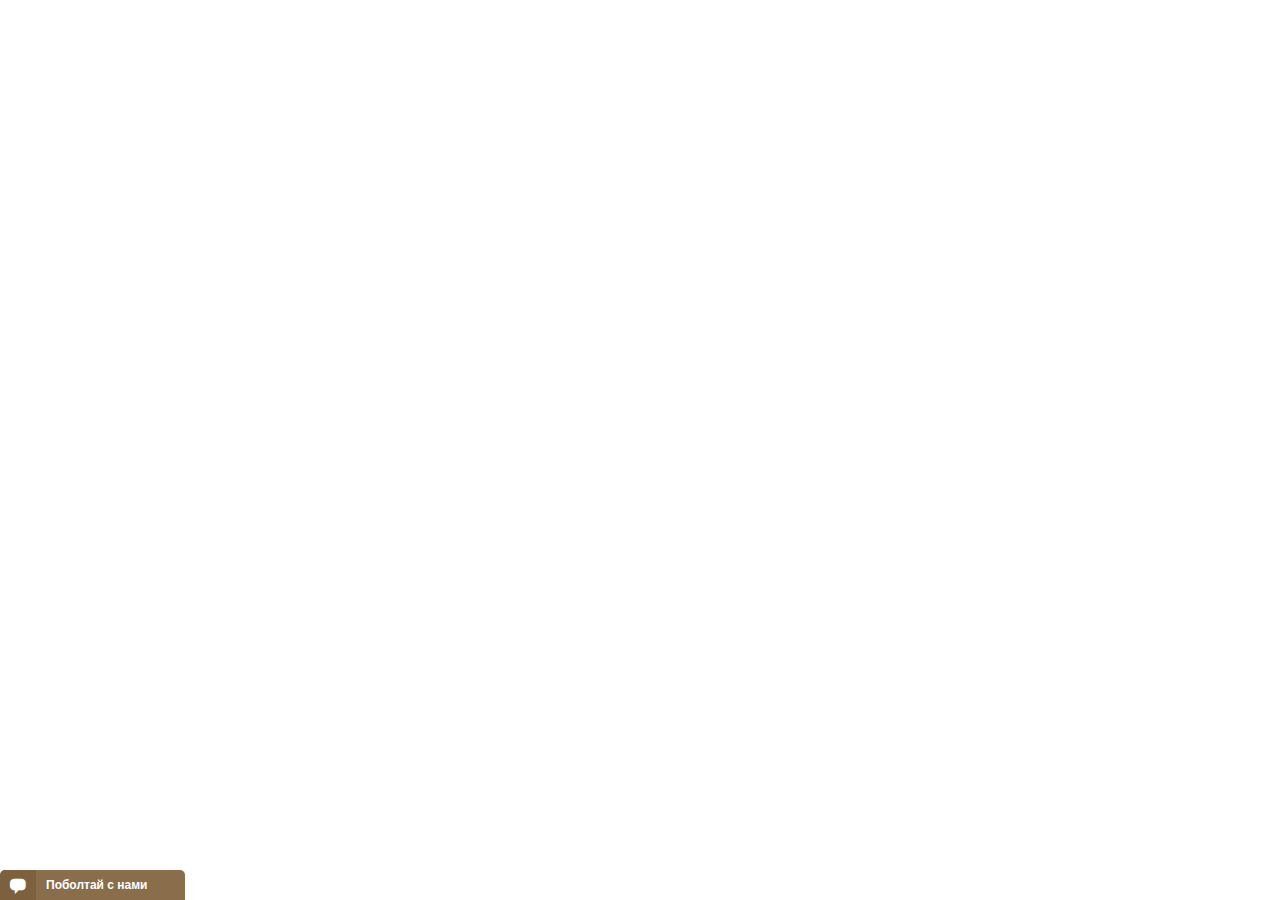
<file: filesIMG/translate_c.html>
<!DOCTYPE html>
<html dir="ltr" style="overflow-y: hidden;" lang="en"><head>
<meta http-equiv="content-type" content="text/html; charset=UTF-8"><style>html,body{height:100%;width:100%;} *{border:0;padding:0;margin:0;box-sizing:border-box;-moz-box-sizing:border-box;-webkit-box-sizing:border-box}</style><style type="text/css" __jx__stylesheet_id="jcss_">


.meshim_widget_Widget {font-family:Verdana, Geneva, sans-serif;;font-family:Verdana, Geneva, sans-serif;;font-size:12px;;}
.meshim_widget_Widget textarea {font-family:Verdana, Geneva, sans-serif;;font-family:Verdana, Geneva, sans-serif;;font-size:12px;;}
.meshim_widget_Widget input {font-family:Verdana, Geneva, sans-serif;;font-family:Verdana, Geneva, sans-serif;;font-size:12px;;}
.meshim_widget_Widget button {font-family:Verdana, Geneva, sans-serif;;font-family:Verdana, Geneva, sans-serif;;font-size:12px;;}
.meshim_widget_Widget :lang(ja) * {font-weight:normal!important;font-style:normal!important;}
.meshim_widget_Widget :lang(ja) ::-webkit-input-placeholder {font-style:normal!important;}
.meshim_widget_Widget :lang(ja) :-moz-placeholder {font-style:normal!important;}
.meshim_widget_Widget :lang(ja) ::-moz-placeholder {font-style:normal!important;}
.meshim_widget_Widget :lang(ja) :-ms-input-placeholder {font-style:normal!important;}
.meshim_widget_Widget :lang(ja) .placeholder {font-style:normal!important;}
.meshim_widget_Widget :lang(ko) * {font-weight:normal!important;font-style:normal!important;}
.meshim_widget_Widget :lang(ko) ::-webkit-input-placeholder {font-style:normal!important;}
.meshim_widget_Widget :lang(ko) :-moz-placeholder {font-style:normal!important;}
.meshim_widget_Widget :lang(ko) ::-moz-placeholder {font-style:normal!important;}
.meshim_widget_Widget :lang(ko) :-ms-input-placeholder {font-style:normal!important;}
.meshim_widget_Widget :lang(ko) .placeholder {font-style:normal!important;}
.meshim_widget_Widget :lang(zh_CN) * {font-weight:normal!important;font-style:normal!important;}
.meshim_widget_Widget :lang(zh_CN) ::-webkit-input-placeholder {font-style:normal!important;}
.meshim_widget_Widget :lang(zh_CN) :-moz-placeholder {font-style:normal!important;}
.meshim_widget_Widget :lang(zh_CN) ::-moz-placeholder {font-style:normal!important;}
.meshim_widget_Widget :lang(zh_CN) :-ms-input-placeholder {font-style:normal!important;}
.meshim_widget_Widget :lang(zh_CN) .placeholder {font-style:normal!important;}
.meshim_widget_Widget :lang(zh_TW) * {font-weight:normal!important;font-style:normal!important;}
.meshim_widget_Widget :lang(zh_TW) ::-webkit-input-placeholder {font-style:normal!important;}
.meshim_widget_Widget :lang(zh_TW) :-moz-placeholder {font-style:normal!important;}
.meshim_widget_Widget :lang(zh_TW) ::-moz-placeholder {font-style:normal!important;}
.meshim_widget_Widget :lang(zh_TW) :-ms-input-placeholder {font-style:normal!important;}
.meshim_widget_Widget :lang(zh_TW) .placeholder {font-style:normal!important;}
.meshim_widget_Widget.popout {position:absolute;top:0; left:0;width:100%; height:100%;}
.meshim_widget_Widget * {-webkit-tap-highlight-color:transparent;}
.meshim_widget_Widget input:focus {outline:none;}
.meshim_widget_Widget select:focus {outline:none;}
.meshim_widget_Widget textarea:focus {outline:none;}
.meshim_widget_Widget button:focus {outline:none;}
.meshim_widget_Widget img {-ms-interpolation-mode:bicubic;}
.meshim_widget_Widget input:-moz-placeholder {opacity:1;}
.meshim_widget_Widget input::-moz-placeholder {opacity:1;}
.meshim_widget_Widget textarea:-moz-placeholder {opacity:1;}
.meshim_widget_Widget textarea::-moz-placeholder {opacity:1;}
.meshim_widget_Widget input::-moz-focus-inner {padding:0;border:0;}
.meshim_widget_Widget button::-moz-focus-inner {padding:0;border:0;}
.meshim_widget_Widget table {font-size:100%;color:inherit;border-collapse:collapse;border-spacing:0;}




.meshim_widget_components_ChatWindow {position:relative;color:#666;;}
.meshim_widget_components_ChatWindow.popout {padding:0;margin:0 auto;width:100%; height:100%;max-width:650px;background:#FFF;;}
.meshim_widget_components_ChatWindow.mobile {max-width:none;width:100%;height:auto;min-height:100%;}
.meshim_widget_components_ChatWindow.tablet {max-width:mobileMaxWidthL;;}









.meshim_widget_widgets_ViewStack {width:100%; height:100%;}




.meshim_widget_components_chatWindow_MenuStack {width:100%; height:100%;}
.meshim_widget_components_chatWindow_MenuStack {overflow:visible;}
.meshim_widget_components_chatWindow_MenuStack.popout {position:absolute;}




.meshim_widget_components_chatWindow_MainStack {width:100%; height:100%;}
.meshim_widget_components_chatWindow_MainStack {overflow:hidden;box-shadow:0px 0px 3px 2px rgba(0,0,0,0.1);;}
.meshim_widget_components_chatWindow_MainStack.ms_br {border-top-left-radius:5px;; border-top-right-radius:5px;;}
.meshim_widget_components_chatWindow_MainStack.ms_bm {border-top-left-radius:5px;; border-top-right-radius:5px;;}
.meshim_widget_components_chatWindow_MainStack.ms_bl {border-top-left-radius:5px;; border-top-right-radius:5px;;}
.meshim_widget_components_chatWindow_MainStack.ms_tr {border-bottom-left-radius:5px;; border-bottom-right-radius:5px;;}
.meshim_widget_components_chatWindow_MainStack.ms_tm {border-bottom-left-radius:5px;; border-bottom-right-radius:5px;;}
.meshim_widget_components_chatWindow_MainStack.ms_tl {border-bottom-left-radius:5px;; border-bottom-right-radius:5px;;}
.meshim_widget_components_chatWindow_MainStack.popout {margin:0 auto;max-width:650px;min-width:240px;min-height:335px;height:100%;border-radius:0;}
.meshim_widget_components_chatWindow_MainStack.mobile {min-width:0; min-height:0;max-width:none;}



.meshim_widget_widgets_Branding {display:inline-block;color:#999;;}



.meshim_widget_widgets_branding_Link {color:inherit;text-decoration:inherit;}



.meshim_widget_widgets_IconFont {font-family:zopim, "Segoe UI Symbol", "Arial Unicode MS", "Lucida Sans Unicode", sans-serif;speak:none;font-style:normal;font-weight:normal;line-height:1;-webkit-font-smoothing:antialiased;}
.meshim_widget_widgets_IconFont:focus {outline:none;}



.meshim_widget_widgets_branding_ZopimGolion {color:inherit;text-decoration:inherit;}
.meshim_widget_widgets_branding_ZopimGolion {font-size:10px;}
.meshim_widget_widgets_branding_ZopimGolion.mobile {font-size:11px;}
.meshim_widget_widgets_branding_ZopimGolion .logo {line-height:inherit;padding-top:2px;padding-right:1px;}



.meshim_widget_widgets_ChatWindowPanel {position:relative;margin:chatWindowPanelMargin;;}
.meshim_widget_widgets_ChatWindowPanel .container {position:relative;background:#FFF;;border-width:0 1px;;border-style:solid;;border-color:#DDD;;}
.meshim_widget_widgets_ChatWindowPanel .mobile_options_menu_icon {position:absolute;z-index:102;}
.meshim_widget_widgets_ChatWindowPanel .chat_window_panel_branding.hidden {display:none!important;}
.meshim_widget_widgets_ChatWindowPanel .chat_window_panel_branding {display:block;padding:5px;margin:10px 0;text-align:center;}
.meshim_widget_widgets_ChatWindowPanel .container_and_brand_wrapper {width:100%; height:100%;}
.meshim_widget_widgets_ChatWindowPanel.full_frame_layout .container {width:100%; height:100%;overfow:hidden;}
.meshim_widget_widgets_ChatWindowPanel.full_frame_layout {overflow:hidden;width:100%; height:100%;}
.meshim_widget_widgets_ChatWindowPanel.free_flow_layout .container {width:auto; height:auto;}
.meshim_widget_widgets_ChatWindowPanel.free_flow_layout {overflow:auto;width:auto; height:auto;}
.meshim_widget_widgets_ChatWindowPanel.free_flow_with_fixed_titlebar_layout .container_and_brand_wrapper {overflow:auto;-webkit-overflow-scrolling:touch;}
.meshim_widget_widgets_ChatWindowPanel.free_flow_with_fixed_titlebar_layout .container {width:auto; height:auto;}
.meshim_widget_widgets_ChatWindowPanel.free_flow_with_fixed_titlebar_layout {overflow:hidden;width:100%; height:100%;}
.meshim_widget_widgets_ChatWindowPanel.has_title_bar {padding-top:24px;;}
.meshim_widget_widgets_ChatWindowPanel.has_action_bar_at_bottom {padding-bottom:24px;;}
.meshim_widget_widgets_ChatWindowPanel.cwp_small {width:240px;;height:335px;;}
.meshim_widget_widgets_ChatWindowPanel.cwp_medium {width:290px;;height:400px;;}
.meshim_widget_widgets_ChatWindowPanel.cwp_large {width:350px;;height:450px;;}
.meshim_widget_widgets_ChatWindowPanel.cwp_full {width:100%; height:100%;}
.meshim_widget_widgets_ChatWindowPanel.cwp_mini {width:240px;;height:200px;;}
.meshim_widget_widgets_ChatWindowPanel.ltr .mobile_options_menu_icon {top:0; left:0;}
.meshim_widget_widgets_ChatWindowPanel.rtl .mobile_options_menu_icon {top:0; right:0;}



.meshim_widget_widgets_BorderOverlay {position:absolute;top:0; left:0;width:100%; height:100%;border-radius:inherit;}



.meshim_widget_widgets_titleBar_MinimizeButton {width:22px;height:22px;position:relative;overflow:hidden;}
.meshim_widget_widgets_titleBar_MinimizeButton .bar {width:10px;height:2px;margin:auto;background-color:#d9d0c5;;background-color:titleBarIconsColor;;}
.meshim_widget_widgets_titleBar_MinimizeButton .table {width:100%;height:100%;table-layout:fixed;border-spacing:0;border-collapse:collapse;}
.meshim_widget_widgets_titleBar_MinimizeButton .td {vertical-align:middle;}
.meshim_widget_widgets_titleBar_MinimizeButton .overlay {position:absolute;top:0; left:0;width:100%; height:100%;background-color:transparent;}



.meshim_widget_widgets_TitleBar.title_bar_popout {cursor:default;}
.meshim_widget_widgets_TitleBar {position:absolute;top:0; left:0;width:100%;overflow:hidden;z-index:10;height:24px;;color:#d9d0c5;;background:#8a6d4b;;}
.meshim_widget_widgets_TitleBar .border_overlay {border-width:0;;border-style:solid;;border-color:#DDD;;}
.meshim_widget_widgets_TitleBar .title .title_text {cursor:inherit;}
.meshim_widget_widgets_TitleBar .title .status_text {cursor:inherit;}
.meshim_widget_widgets_TitleBar .title .title_text {display:inline;display:titleBarTitleDisplay;;}
.meshim_widget_widgets_TitleBar .title .status_text {display:none;display:titleBarStatusDisplay;;}
.meshim_widget_widgets_TitleBar .title {white-space:nowrap;overflow:hidden;text-overflow:ellipsis;cursor:inherit;text-align:center;;font-size:11px;;line-height:24px;;font-weight:bold;;}
.meshim_widget_widgets_TitleBar.ltr .title {padding-left:60px;;padding-right:60px;;}
.meshim_widget_widgets_TitleBar.rtl .title {padding-left:60px;;padding-right:60px;;}
.meshim_widget_widgets_TitleBar .icons .icon_font:hover {titleBarItemHover;}
.meshim_widget_widgets_TitleBar .icons .icon_font {display:inline-block;text-align:center;padding-right:6px; padding-left:6px;line-height:24px;;}
.meshim_widget_widgets_TitleBar .icons .button_container {display:inline-block;vertical-align:middle;cursor:pointer;padding-top:2px;}
.meshim_widget_widgets_TitleBar .icons {position:absolute;cursor:default;color:titleBarIconsColor;;font-size:10px;;}
.meshim_widget_widgets_TitleBar.ltr .icons .button_container.last_child {padding-right:3px;}
.meshim_widget_widgets_TitleBar.ltr .icons {top:0; right:0;}
.meshim_widget_widgets_TitleBar.rtl .icons .button_container.last_child {padding-left:3px;}
.meshim_widget_widgets_TitleBar.rtl .icons {top:0; left:0;}
.meshim_widget_widgets_TitleBar.br {border-top-left-radius:5px;; border-top-right-radius:5px;;}
.meshim_widget_widgets_TitleBar.bm {border-top-left-radius:5px;; border-top-right-radius:5px;;}
.meshim_widget_widgets_TitleBar.bl {border-top-left-radius:5px;; border-top-right-radius:5px;;}
.meshim_widget_widgets_TitleBar.mobile .title {font-size:16px;;}
.meshim_widget_widgets_TitleBar.mobile.ltr .icons .button_container.last_child {padding:0;}
.meshim_widget_widgets_TitleBar.mobile.ltr .icons .button_container {padding:0;}
.meshim_widget_widgets_TitleBar.mobile.rtl .icons .button_container.last_child {padding:0;}
.meshim_widget_widgets_TitleBar.mobile.rtl .icons .button_container {padding:0;}
.meshim_widget_widgets_TitleBar.mobile {z-index:101;border-radius:0;}



.meshim_widget_widgets_ActionBar {position:absolute;bottom:0; left:0;overflow:hidden;z-index:10;width:100%;;height:24px;;color:#999;;background:#FFF;;padding-left:10px;; padding-right:10px;;}
.meshim_widget_widgets_ActionBar .border_overlay {border-width:0 1px 1px 1px;;border-style:solid;;border-color:#DDD;;}
.meshim_widget_widgets_ActionBar .actions {float:left;}
.meshim_widget_widgets_ActionBar .branding .icon_font {*color:#999;;*line-height:24px;;*text-decoration:none;}
.meshim_widget_widgets_ActionBar .branding:hover {color:#666;;}
.meshim_widget_widgets_ActionBar .branding {position:relative;float:right;color:#999;;line-height:24px;;}
.meshim_widget_widgets_ActionBar.rtl .actions {float:right;}
.meshim_widget_widgets_ActionBar.rtl .branding {float:left;}



.meshim_widget_widgets_CookieLawNotice .cookie_link {text-decoration:underline;cursor:pointer;}



.meshim_widget_widgets_actionBar_DefaultActionBar {position:absolute;bottom:0; left:0;overflow:hidden;z-index:10;width:100%;;height:24px;;color:#999;;background:#FFF;;padding-left:10px;; padding-right:10px;;}
.meshim_widget_widgets_actionBar_DefaultActionBar .border_overlay {border-width:0 1px 1px 1px;;border-style:solid;;border-color:#DDD;;}
.meshim_widget_widgets_actionBar_DefaultActionBar .actions {float:left;}
.meshim_widget_widgets_actionBar_DefaultActionBar .branding .icon_font {*color:#999;;*line-height:24px;;*text-decoration:none;}
.meshim_widget_widgets_actionBar_DefaultActionBar .branding:hover {color:#666;;}
.meshim_widget_widgets_actionBar_DefaultActionBar .branding {position:relative;float:right;color:#999;;line-height:24px;;}
.meshim_widget_widgets_actionBar_DefaultActionBar.rtl .actions {float:right;}
.meshim_widget_widgets_actionBar_DefaultActionBar.rtl .branding {float:left;}
.meshim_widget_widgets_actionBar_DefaultActionBar button {position:relative;vertical-align:top;text-align:left;background:transparent; background-color:transparent;border:none;line-height:24px;;}
.meshim_widget_widgets_actionBar_DefaultActionBar button.disabled {cursor:default;color:#AAA;;}
.meshim_widget_widgets_actionBar_DefaultActionBar button {cursor:pointer;}
.meshim_widget_widgets_actionBar_DefaultActionBar button *.disabled {cursor:default;color:#AAA;;}
.meshim_widget_widgets_actionBar_DefaultActionBar button * {cursor:pointer;}
.meshim_widget_widgets_actionBar_DefaultActionBar .logged_in_name {display:inline-block;white-space:nowrap;overflow:hidden;text-overflow:ellipsis;*height:1em;*vertical-align:top;}
.meshim_widget_widgets_actionBar_DefaultActionBar .divider {display:inline-block;font-size:0.8em;line-height:24px;;margin:0 5px;cursor:default;opacity:0.5;}
.meshim_widget_widgets_actionBar_DefaultActionBar button {color:#999;;}
.meshim_widget_widgets_actionBar_DefaultActionBar .divider {color:#999;;}
.meshim_widget_widgets_actionBar_DefaultActionBar button:hover {color:#666;;}
.meshim_widget_widgets_actionBar_DefaultActionBar .cookie_law {position:relative;}
.meshim_widget_widgets_actionBar_DefaultActionBar.action_bar_small  .logged_in_name {max-width:120px; *width:120px;}
.meshim_widget_widgets_actionBar_DefaultActionBar.action_bar_medium .logged_in_name {max-width:160px; *width:160px;}
.meshim_widget_widgets_actionBar_DefaultActionBar.action_bar_large  .logged_in_name {max-width:180px; *width:180px;}



.meshim_widget_widgets_Toast {color:#666;;background:rgba(255, 255, 255, 0.95);;padding:10px;;border-width:1px;;border-style:solid;;border-color:#DDD;;border-radius:5px;;box-shadow:0px 0px 3px 2px rgba(0,0,0,0.1);;}



.meshim_widget_widgets_toast_disconnected_Image .dot {margin-right:3px;}



.meshim_widget_widgets_toast_disconnected_image_Dot.dark {opacity:1;}
.meshim_widget_widgets_toast_disconnected_image_Dot {position:relative;display:inline-block;width:6px; height:6px;background:#666;;border-radius:50%;opacity:0.5;transition:all 0.3s;}



.meshim_widget_widgets_toast_Disconnected {color:#666;;background:rgba(255, 255, 255, 0.95);;padding:10px;;border-width:1px;;border-style:solid;;border-color:#DDD;;border-radius:5px;;box-shadow:0px 0px 3px 2px rgba(0,0,0,0.1);;}
.meshim_widget_widgets_toast_Disconnected.toast_disconnected {cursor:pointer;}
.meshim_widget_widgets_toast_Disconnected {text-align:center;}
.meshim_widget_widgets_toast_Disconnected .reconnecting_toast_text {display:block;margin-left:34px;font-weight:bold;text-align:left;}
.meshim_widget_widgets_toast_Disconnected .reconnecting_toast_image {float:left;margin-top:-2px;}



.meshim_widget_widgets_ChatWindowDisconnectedToast .toast {display:inline-block;max-width:80%;}
.meshim_widget_widgets_ChatWindowDisconnectedToast {position:absolute;z-index:1000;top:40px;left:0;width:100%;height:0;text-align:center;}
.meshim_widget_widgets_ChatWindowDisconnectedToast.mobile {position:fixed;top:60px;}



.meshim_widget_widgets_toast_NewMessagesToast.small {padding:8px;}
.meshim_widget_widgets_toast_NewMessagesToast.msgs .message {display:inline-block;}
.meshim_widget_widgets_toast_NewMessagesToast.msgs .spacer {display:inline-block;}
.meshim_widget_widgets_toast_NewMessagesToast {text-align:center;font-weight:bold;display:inline-flex;align-items:center;flex-direction:row;color:#666;;background:rgba(255, 255, 255, 0.95);;padding:10px;border-radius:16px;box-shadow:0px 2px 8px 2px rgba(0,0,0,0.1);cursor:pointer;}
.meshim_widget_widgets_toast_NewMessagesToast .message {display:none;}
.meshim_widget_widgets_toast_NewMessagesToast .spacer {display:none;width:4px;}
.meshim_widget_widgets_toast_NewMessagesToast .arrow_icon {margin-top:3px;}
.meshim_widget_widgets_toast_NewMessagesToast .arrow_container {font-size:10px;position:relative;display:inline-block;width:12px; height:12px;vertical-align:middle;color:colors.grey500;;}



.meshim_widget_components_chatWindow_chatPanel_File {color:#666;;background:rgba(255, 255, 255, 0.95);;padding:10px;;border-width:1px;;border-style:solid;;border-color:#DDD;;border-radius:5px;;box-shadow:0px 0px 3px 2px rgba(0,0,0,0.1);;}
.meshim_widget_components_chatWindow_chatPanel_File.fade_out {opacity:0;}
.meshim_widget_components_chatWindow_chatPanel_File {position:absolute;z-index:1000;top:50%;left:50%;width:160px;height:auto;margin-top:-32px;margin-left:-80px;padding:10px;text-align:center;font-weight:bold;transition:opacity 0.5s linear 2.5s;opacity:1;fileToast;}



.meshim_widget_widgets_AbsolutePaddingContainer {position:relative;*overflow:visible;width:100%;height:100%;}



.meshim_widget_widgets_ChatWindowContent {position:relative;*overflow:visible;width:100%;height:100%;}
.meshim_widget_widgets_ChatWindowContent.mobile {margin:0 auto;height:auto;border:none;max-width:mobileMaxWidthS;;}
.meshim_widget_widgets_ChatWindowContent.tablet {max-width:mobileMaxWidth;;}



.meshim_widget_components_chatWindow_chatPanel_ChatPanelHeader .profile_table {width:100%;}
.meshim_widget_components_chatWindow_chatPanel_ChatPanelHeader .card .avatar_cell .profile_avatar {position:absolute;bottom:0;width:50px; height:50px;border-width:chatPanelProfileCardAvatarBorderWidth;;border-style:chatPanelProfileCardAvatarBorderStyle;;border-color:chatPanelProfileCardAvatarBorderColor;;border-radius:chatPanelProfileCardAvatarRadius;;box-shadow:chatPanelProfileCardAvatarShadow;;}
.meshim_widget_components_chatWindow_chatPanel_ChatPanelHeader .card .avatar_cell {width:50px;vertical-align:bottom;}
.meshim_widget_components_chatWindow_chatPanel_ChatPanelHeader .card .content_cell .profile_name {overflow:hidden;width:100%;white-space:nowrap;}
.meshim_widget_components_chatWindow_chatPanel_ChatPanelHeader .card .content_cell .profile_title {overflow:hidden;width:100%;white-space:nowrap;}
.meshim_widget_components_chatWindow_chatPanel_ChatPanelHeader .card .content_cell {padding:0 10px;vertical-align:middle;width:100%;height:32px;}
.meshim_widget_components_chatWindow_chatPanel_ChatPanelHeader .rating_cell {width:52px;vertical-align:middle;}
.meshim_widget_components_chatWindow_chatPanel_ChatPanelHeader .cursor_pointer {cursor:pointer;}
.meshim_widget_components_chatWindow_chatPanel_ChatPanelHeader .display_none {display:none;}
.meshim_widget_components_chatWindow_chatPanel_ChatPanelHeader {height:100%;}
.meshim_widget_components_chatWindow_chatPanel_ChatPanelHeader.mobile .card .avatar_cell .profile_avatar {position:relative;width:40px; height:40px;}
.meshim_widget_components_chatWindow_chatPanel_ChatPanelHeader.mobile .card .avatar_cell {width:40px;vertical-align:middle;}
.meshim_widget_components_chatWindow_chatPanel_ChatPanelHeader.mobile .card .content_cell .profile_name {margin-top:3px;}
.meshim_widget_components_chatWindow_chatPanel_ChatPanelHeader.mobile .card .content_cell {vertical-align:middle;}
.meshim_widget_components_chatWindow_chatPanel_ChatPanelHeader.mobile .rating_cell {width:88px;}



.meshim_widget_widgets_Gravatar .avatar {background:#FFF;}
.meshim_widget_widgets_Gravatar.hide_auth_type .auth_type {display:none!important;}
.meshim_widget_widgets_Gravatar {width:60px;height:60px;position:relative;overflow:hidden;border-width:0;;border-style:solid;;border-color:#DDD;;border-radius:3px;;box-shadow:avatarShadow;;}



.meshim_widget_widgets_profileCard_MemberName {white-space:inherit;overflow:hidden;text-overflow:ellipsis;font-weight:bold;line-height:1.2;padding-bottom:2px;}



.meshim_widget_widgets_profileCard_TitleHolder {white-space:inherit;overflow:hidden;text-overflow:ellipsis;padding-bottom:2px;}



.meshim_widget_widgets_ProfileCard .profile_table td {padding:0px;}
.meshim_widget_widgets_ProfileCard .profile_table {width:100%;table-layout:fixed;font-size:100%;border-spacing:0px;border-collapse:collapse;}
.meshim_widget_widgets_ProfileCard .profile_avatar {width:32px;height:32px;border-width:0;;border-style:profileCardAvatarBorderStyle;;border-color:profileCardAvatarBorderColor;;border-radius:profileCardAvatarRadius;;box-shadow:0px 1px 2px rgba(0,0,0,0.2);;}
.meshim_widget_widgets_ProfileCard .profile_name {font-weight:bold;color:#8a6d4b;;}
.meshim_widget_widgets_ProfileCard .profile_title {color:#AAA;;}
.meshim_widget_widgets_ProfileCard .profile_name {line-height:1.2;}
.meshim_widget_widgets_ProfileCard .profile_title {line-height:1.2;}
.meshim_widget_widgets_ProfileCard {width:100%;position:relative;}
.meshim_widget_widgets_ProfileCard.no_avatar .profile_table .avatar_cell {display:none;}
.meshim_widget_widgets_ProfileCard.no_avatar .profile_table .content_cell {padding-left:0px;}
.meshim_widget_widgets_ProfileCard.no_title_name .profile_table .content_cell {visibility:hidden;}
.meshim_widget_widgets_ProfileCard.mobile .profile_table {height:100%;}



.meshim_widget_widgets_AgentProfileCard .profile_table td {padding:0px;}
.meshim_widget_widgets_AgentProfileCard .profile_table {width:100%;table-layout:fixed;font-size:100%;border-spacing:0px;border-collapse:collapse;}
.meshim_widget_widgets_AgentProfileCard .profile_avatar {width:32px;height:32px;border-width:0;;border-style:profileCardAvatarBorderStyle;;border-color:profileCardAvatarBorderColor;;border-radius:profileCardAvatarRadius;;box-shadow:0px 1px 2px rgba(0,0,0,0.2);;}
.meshim_widget_widgets_AgentProfileCard .profile_name {font-weight:bold;color:#8a6d4b;;}
.meshim_widget_widgets_AgentProfileCard .profile_title {color:#AAA;;}
.meshim_widget_widgets_AgentProfileCard .profile_name {line-height:1.2;}
.meshim_widget_widgets_AgentProfileCard .profile_title {line-height:1.2;}
.meshim_widget_widgets_AgentProfileCard {width:100%;position:relative;}
.meshim_widget_widgets_AgentProfileCard.no_avatar .profile_table .avatar_cell {display:none;}
.meshim_widget_widgets_AgentProfileCard.no_avatar .profile_table .content_cell {padding-left:0px;}
.meshim_widget_widgets_AgentProfileCard.no_title_name .profile_table .content_cell {visibility:hidden;}
.meshim_widget_widgets_AgentProfileCard.mobile .profile_table {height:100%;}




.meshim_widget_widgets_iconFont_Auth {font-family:zopim, "Segoe UI Symbol", "Arial Unicode MS", "Lucida Sans Unicode", sans-serif;speak:none;font-style:normal;font-weight:normal;line-height:1;-webkit-font-smoothing:antialiased;}
.meshim_widget_widgets_iconFont_Auth:focus {outline:none;}
.meshim_widget_widgets_iconFont_Auth.facebook {color:#3B5998;;}
.meshim_widget_widgets_iconFont_Auth.twitter {color:#00ACEE;;}
.meshim_widget_widgets_iconFont_Auth.hoverable:hover.facebook {color:#637BAD;;}
.meshim_widget_widgets_iconFont_Auth.hoverable:hover.twitter {color:#7EB2D4;;}
.meshim_widget_widgets_iconFont_Auth.hoverable:hover.google {opacity:0.8;}
.meshim_widget_widgets_iconFont_Auth.hoverable:focus.facebook {color:#637BAD;;}
.meshim_widget_widgets_iconFont_Auth.hoverable:focus.twitter {color:#7EB2D4;;}
.meshim_widget_widgets_iconFont_Auth.hoverable:focus.google {opacity:0.8;}
.meshim_widget_widgets_iconFont_Auth.hoverable:active.facebook {color:#637BAD;;}
.meshim_widget_widgets_iconFont_Auth.hoverable:active.twitter {color:#7EB2D4;;}
.meshim_widget_widgets_iconFont_Auth.hoverable:active.google {opacity:0.8;}



.meshim_widget_widgets_gravatar_GravatarImage {position:relative;}
.meshim_widget_widgets_gravatar_GravatarImage .img {width:100%; height:100%;}
.meshim_widget_widgets_gravatar_GravatarImage .auth_type.facebook {color:#3B5998;;}
.meshim_widget_widgets_gravatar_GravatarImage .auth_type.twitter {color:#00ACEE;;}
.meshim_widget_widgets_gravatar_GravatarImage .auth_type.google {font-size:9px;padding-top:3px;padding-right:1px;padding-left:1px;}
.meshim_widget_widgets_gravatar_GravatarImage .auth_type {position:absolute;bottom:0; left:0;background:#FFF;font-size:12px; width:12px; height:12px;line-height:16px;overflow:hidden;border-radius:2px;}



.meshim_widget_widgets_gravatar_GravatarOne .avatar {width:100%;height:100%;border:0px none;}
.meshim_widget_widgets_gravatar_GravatarOne {position:relative;width:100%;height:100%;}



.meshim_widget_widgets_ScrollableFrame {position:relative;width:100%; height:100%;}
.meshim_widget_widgets_ScrollableFrame .scrollable_inner {position:relative;width:100%; height:100%;}
.meshim_widget_widgets_ScrollableFrame .scrollable_inner {overflow-x:hidden;overflow-y:auto;padding-bottom:0!important;}
.meshim_widget_widgets_ScrollableFrame .scrollable_fixed_top {position:absolute;left:0; right:0;pointer-events:none;}
.meshim_widget_widgets_ScrollableFrame .scrollable_fixed_bottom {position:absolute;left:0; right:0;pointer-events:none;}
.meshim_widget_widgets_ScrollableFrame .scrollable_fixed_top {top:0;height:5px;;background:#000;background:-o-linear-gradient(top,rgba(0,0,0,0.05),rgba(0,0,0,0));background:-moz-linear-gradient(top,rgba(0,0,0,0.05),rgba(0,0,0,0));background:-ms-linear-gradient(top,rgba(0,0,0,0.05),rgba(0,0,0,0));background:linear-gradient(top,rgba(0,0,0,0.05),rgba(0,0,0,0));background:-webkit-gradient(linear,center top,center bottom,from(rgba(0,0,0,0.05)),to(rgba(0,0,0,0)));filter:progid:DXImageTransform.Microsoft.gradient(startColorstr=#0d000000, endColorstr=#00000000);-ms-filter:progid:DXImageTransform.Microsoft.gradient(startColorstr=#0d000000, endColorstr=#00000000);;background-color:transparent;;}
.meshim_widget_widgets_ScrollableFrame .scrollable_fixed_bottom {bottom:0;height:5px;;background:#000;background:-o-linear-gradient(top,rgba(0,0,0,0),rgba(0,0,0,0.05));background:-moz-linear-gradient(top,rgba(0,0,0,0),rgba(0,0,0,0.05));background:-ms-linear-gradient(top,rgba(0,0,0,0),rgba(0,0,0,0.05));background:linear-gradient(top,rgba(0,0,0,0),rgba(0,0,0,0.05));background:-webkit-gradient(linear,center top,center bottom,from(rgba(0,0,0,0)),to(rgba(0,0,0,0.05)));filter:progid:DXImageTransform.Microsoft.gradient(startColorstr=#00000000, endColorstr=#0d000000);-ms-filter:progid:DXImageTransform.Microsoft.gradient(startColorstr=#00000000, endColorstr=#0d000000);;background-color:transparent;;}
.meshim_widget_widgets_ScrollableFrame.scroll_top .scrollable_fixed_top {display:none;}
.meshim_widget_widgets_ScrollableFrame.scroll_bottom .scrollable_fixed_bottom {display:none;}
.meshim_widget_widgets_ScrollableFrame.sf_small .scrollable_inner {padding:10px;;}
.meshim_widget_widgets_ScrollableFrame.sf_small {padding:scrollableFramePaddingSmall;;}
.meshim_widget_widgets_ScrollableFrame.sf_medium .scrollable_inner {padding:20px;;}
.meshim_widget_widgets_ScrollableFrame.sf_medium {padding:scrollableFramePaddingMedium;;}
.meshim_widget_widgets_ScrollableFrame.sf_large .scrollable_inner {padding:20px;;}
.meshim_widget_widgets_ScrollableFrame.sf_large {padding:scrollableFramePaddingLarge;;}
@media only screen and (max-width: 300px) { .meshim_widget_widgets_ScrollableFrame.popout   .scrollable_inner {padding:10px;;} }
@media only screen and (max-width: 300px) { .meshim_widget_widgets_ScrollableFrame.popout   {padding:scrollableFramePaddingSmall;;} }
@media only screen and (min-width: 300px) and (max-width: 500px) { .meshim_widget_widgets_ScrollableFrame.popout   .scrollable_inner {padding:20px;;} }
@media only screen and (min-width: 300px) and (max-width: 500px) { .meshim_widget_widgets_ScrollableFrame.popout   {padding:scrollableFramePaddingMedium;;} }
@media only screen and (min-width: 500px) { .meshim_widget_widgets_ScrollableFrame.popout   .scrollable_inner {padding:20px;;} }
@media only screen and (min-width: 500px) { .meshim_widget_widgets_ScrollableFrame.popout   {padding:scrollableFramePaddingLarge;;} }
.meshim_widget_widgets_ScrollableFrame.mobile .scrollable_inner {padding:10px;}
.meshim_widget_widgets_ScrollableFrame.mobile {border-bottom:none;}



 @-webkit-keyframes spinner { to {transform:rotate(360deg);} } 
 @-moz-keyframes spinner { to {transform:rotate(360deg);} } 
 @-ms-keyframes spinner { to {transform:rotate(360deg);} } 
 @-o-keyframes spinner { to {transform:rotate(360deg);} } 
 @keyframes spinner { to {transform:rotate(360deg);} } 
.meshim_widget_components_chatWindow_chatPanel_Spinner {width:16px;height:16px;margin:auto;}
.meshim_widget_components_chatWindow_chatPanel_Spinner .inner {width:100%;height:100%;border-radius:50%;border:2px solid transparent;border-top-color:#ddd;border-right-color:#ddd;animation:spinner .6s linear infinite;}






.meshim_widget_components_chatWindow_chatPanel_ChatLog {position:relative;}
.meshim_widget_components_chatWindow_chatPanel_ChatLog .visitor .chat_bubble .arrow_border {border-color:#EEE;;}
.meshim_widget_components_chatWindow_chatPanel_ChatLog .visitor .chat_bubble .arrow_background {border-color:#FBFBFB;;}
.meshim_widget_components_chatWindow_chatPanel_ChatLog .visitor .chat_bubble .image_file_border {border-color:#EEE;;}
.meshim_widget_components_chatWindow_chatPanel_ChatLog .visitor .chat_bubble .generic_file_border {border-color:#EEE;;}
.meshim_widget_components_chatWindow_chatPanel_ChatLog .visitor .chat_bubble {background:#FBFBFB;;border-width:1px;;border-style:solid;;border-color:#EEE;;}
.meshim_widget_components_chatWindow_chatPanel_ChatLog .agent .chat_bubble .arrow_border {border-color:#d0c4b7;;}
.meshim_widget_components_chatWindow_chatPanel_ChatLog .agent .chat_bubble .arrow_background {border-color:#efebe7;;}
.meshim_widget_components_chatWindow_chatPanel_ChatLog .agent .chat_bubble .image_file_border {border-color:#d0c4b7;;}
.meshim_widget_components_chatWindow_chatPanel_ChatLog .agent .chat_bubble .generic_file_border {border-color:#d0c4b7;;}
.meshim_widget_components_chatWindow_chatPanel_ChatLog .agent .chat_bubble {background:#efebe7;;border-width:1px;;border-style:solid;;border-color:#d0c4b7;;}
.meshim_widget_components_chatWindow_chatPanel_ChatLog .log_avatar {border-width:1px;;border-style:chatLogAvatarBorderStyle;;border-color:chatLogAvatarBorderColor;;border-radius:chatLogAvatarRadius;;box-shadow:chatLogAvatarShadow;;}
.meshim_widget_components_chatWindow_chatPanel_ChatLog .group_head {margin-top:10px;;}
.meshim_widget_components_chatWindow_chatPanel_ChatLog .card {margin-top:10px;;}
.meshim_widget_components_chatWindow_chatPanel_ChatLog .group_children.bubble_avatar {margin-top:10px;;}
.meshim_widget_components_chatWindow_chatPanel_ChatLog .group_children.bubble {margin-top:10px;;}
.meshim_widget_components_chatWindow_chatPanel_ChatLog a {color:inherit;}
.meshim_widget_components_chatWindow_chatPanel_ChatLog .card {margin-left:auto; margin-right:auto;}
.meshim_widget_components_chatWindow_chatPanel_ChatLog.chat_log_medium .card {max-width:220px;}
.meshim_widget_components_chatWindow_chatPanel_ChatLog.chat_log_large .card {max-width:260px;}



.meshim_widget_components_chatWindow_chatPanel_HistoryLog {position:relative;}
.meshim_widget_components_chatWindow_chatPanel_HistoryLog .visitor .chat_bubble .arrow_border {border-color:#EEE;;}
.meshim_widget_components_chatWindow_chatPanel_HistoryLog .visitor .chat_bubble .arrow_background {border-color:#FBFBFB;;}
.meshim_widget_components_chatWindow_chatPanel_HistoryLog .visitor .chat_bubble .image_file_border {border-color:#EEE;;}
.meshim_widget_components_chatWindow_chatPanel_HistoryLog .visitor .chat_bubble .generic_file_border {border-color:#EEE;;}
.meshim_widget_components_chatWindow_chatPanel_HistoryLog .visitor .chat_bubble {background:#FBFBFB;;border-width:1px;;border-style:solid;;border-color:#EEE;;}
.meshim_widget_components_chatWindow_chatPanel_HistoryLog .agent .chat_bubble .arrow_border {border-color:#d0c4b7;;}
.meshim_widget_components_chatWindow_chatPanel_HistoryLog .agent .chat_bubble .arrow_background {border-color:#efebe7;;}
.meshim_widget_components_chatWindow_chatPanel_HistoryLog .agent .chat_bubble .image_file_border {border-color:#d0c4b7;;}
.meshim_widget_components_chatWindow_chatPanel_HistoryLog .agent .chat_bubble .generic_file_border {border-color:#d0c4b7;;}
.meshim_widget_components_chatWindow_chatPanel_HistoryLog .agent .chat_bubble {background:#efebe7;;border-width:1px;;border-style:solid;;border-color:#d0c4b7;;}
.meshim_widget_components_chatWindow_chatPanel_HistoryLog .log_avatar {border-width:1px;;border-style:chatLogAvatarBorderStyle;;border-color:chatLogAvatarBorderColor;;border-radius:chatLogAvatarRadius;;box-shadow:chatLogAvatarShadow;;}
.meshim_widget_components_chatWindow_chatPanel_HistoryLog .group_head {margin-top:10px;;}
.meshim_widget_components_chatWindow_chatPanel_HistoryLog .card {margin-top:10px;;}
.meshim_widget_components_chatWindow_chatPanel_HistoryLog .group_children.bubble_avatar {margin-top:10px;;}
.meshim_widget_components_chatWindow_chatPanel_HistoryLog .group_children.bubble {margin-top:10px;;}
.meshim_widget_components_chatWindow_chatPanel_HistoryLog a {color:inherit;}
.meshim_widget_components_chatWindow_chatPanel_HistoryLog .card {margin-left:auto; margin-right:auto;}
.meshim_widget_components_chatWindow_chatPanel_HistoryLog.chat_log_medium .card {max-width:220px;}
.meshim_widget_components_chatWindow_chatPanel_HistoryLog.chat_log_large .card {max-width:260px;}








.meshim_widget_widgets_chatLogRenderer_SystemLogRenderer {font-size:11px;;color:#AAA;;background:chatLogSystemMsgBg;;border-width:0;;border-style:solid;;border-color:#DDD;;padding:chatLogSystemMsgPadding;;text-align:center;}



.meshim_widget_widgets_chatLogRenderer_TypingRenderer {font-size:11px;;color:#AAA;;background:chatLogSystemMsgBg;;border-width:0;;border-style:solid;;border-color:#DDD;;padding:chatLogSystemMsgPadding;;text-align:center;}
.meshim_widget_widgets_chatLogRenderer_TypingRenderer {width:100%;}



.meshim_widget_components_chatWindow_chatPanel_QueueMessage {font-size:11px;;color:#AAA;;background:chatLogSystemMsgBg;;border-width:0;;border-style:solid;;border-color:#DDD;;padding:chatLogSystemMsgPadding;;text-align:center;}
.meshim_widget_components_chatWindow_chatPanel_QueueMessage.hidden {display:none;}



.meshim_widget_components_chatWindow_chatPanel_ChatLogContainer {position:relative;width:100%; height:100%;}
.meshim_widget_components_chatWindow_chatPanel_ChatLogContainer .scrollable_inner {position:relative;width:100%; height:100%;}
.meshim_widget_components_chatWindow_chatPanel_ChatLogContainer .scrollable_inner {overflow-x:hidden;overflow-y:auto;padding-bottom:0!important;}
.meshim_widget_components_chatWindow_chatPanel_ChatLogContainer .scrollable_fixed_top {position:absolute;left:0; right:0;pointer-events:none;}
.meshim_widget_components_chatWindow_chatPanel_ChatLogContainer .scrollable_fixed_bottom {position:absolute;left:0; right:0;pointer-events:none;}
.meshim_widget_components_chatWindow_chatPanel_ChatLogContainer .scrollable_fixed_top {top:0;height:5px;;background:#000;background:-o-linear-gradient(top,rgba(0,0,0,0.05),rgba(0,0,0,0));background:-moz-linear-gradient(top,rgba(0,0,0,0.05),rgba(0,0,0,0));background:-ms-linear-gradient(top,rgba(0,0,0,0.05),rgba(0,0,0,0));background:linear-gradient(top,rgba(0,0,0,0.05),rgba(0,0,0,0));background:-webkit-gradient(linear,center top,center bottom,from(rgba(0,0,0,0.05)),to(rgba(0,0,0,0)));filter:progid:DXImageTransform.Microsoft.gradient(startColorstr=#0d000000, endColorstr=#00000000);-ms-filter:progid:DXImageTransform.Microsoft.gradient(startColorstr=#0d000000, endColorstr=#00000000);;background-color:transparent;;}
.meshim_widget_components_chatWindow_chatPanel_ChatLogContainer .scrollable_fixed_bottom {bottom:0;height:5px;;background:#000;background:-o-linear-gradient(top,rgba(0,0,0,0),rgba(0,0,0,0.05));background:-moz-linear-gradient(top,rgba(0,0,0,0),rgba(0,0,0,0.05));background:-ms-linear-gradient(top,rgba(0,0,0,0),rgba(0,0,0,0.05));background:linear-gradient(top,rgba(0,0,0,0),rgba(0,0,0,0.05));background:-webkit-gradient(linear,center top,center bottom,from(rgba(0,0,0,0)),to(rgba(0,0,0,0.05)));filter:progid:DXImageTransform.Microsoft.gradient(startColorstr=#00000000, endColorstr=#0d000000);-ms-filter:progid:DXImageTransform.Microsoft.gradient(startColorstr=#00000000, endColorstr=#0d000000);;background-color:transparent;;}
.meshim_widget_components_chatWindow_chatPanel_ChatLogContainer.scroll_top .scrollable_fixed_top {display:none;}
.meshim_widget_components_chatWindow_chatPanel_ChatLogContainer.scroll_bottom .scrollable_fixed_bottom {display:none;}
.meshim_widget_components_chatWindow_chatPanel_ChatLogContainer.sf_small .scrollable_inner {padding:10px;;}
.meshim_widget_components_chatWindow_chatPanel_ChatLogContainer.sf_small {padding:scrollableFramePaddingSmall;;}
.meshim_widget_components_chatWindow_chatPanel_ChatLogContainer.sf_medium .scrollable_inner {padding:20px;;}
.meshim_widget_components_chatWindow_chatPanel_ChatLogContainer.sf_medium {padding:scrollableFramePaddingMedium;;}
.meshim_widget_components_chatWindow_chatPanel_ChatLogContainer.sf_large .scrollable_inner {padding:20px;;}
.meshim_widget_components_chatWindow_chatPanel_ChatLogContainer.sf_large {padding:scrollableFramePaddingLarge;;}
@media only screen and (max-width: 300px) { .meshim_widget_components_chatWindow_chatPanel_ChatLogContainer.popout   .scrollable_inner {padding:10px;;} }
@media only screen and (max-width: 300px) { .meshim_widget_components_chatWindow_chatPanel_ChatLogContainer.popout   {padding:scrollableFramePaddingSmall;;} }
@media only screen and (min-width: 300px) and (max-width: 500px) { .meshim_widget_components_chatWindow_chatPanel_ChatLogContainer.popout   .scrollable_inner {padding:20px;;} }
@media only screen and (min-width: 300px) and (max-width: 500px) { .meshim_widget_components_chatWindow_chatPanel_ChatLogContainer.popout   {padding:scrollableFramePaddingMedium;;} }
@media only screen and (min-width: 500px) { .meshim_widget_components_chatWindow_chatPanel_ChatLogContainer.popout   .scrollable_inner {padding:20px;;} }
@media only screen and (min-width: 500px) { .meshim_widget_components_chatWindow_chatPanel_ChatLogContainer.popout   {padding:scrollableFramePaddingLarge;;} }
.meshim_widget_components_chatWindow_chatPanel_ChatLogContainer.mobile .scrollable_inner {padding:10px;}
.meshim_widget_components_chatWindow_chatPanel_ChatLogContainer.mobile {border-bottom:none;}
.meshim_widget_components_chatWindow_chatPanel_ChatLogContainer .group_head {margin-top:10px;;}
.meshim_widget_components_chatWindow_chatPanel_ChatLogContainer .chat_log_wrapper {margin:10px;;}
.meshim_widget_components_chatWindow_chatPanel_ChatLogContainer .queue_message {margin-top:10px;}
.meshim_widget_components_chatWindow_chatPanel_ChatLogContainer .large_spinner {position:fixed;margin:auto;top:0; bottom:0; left:0; right:0;}




.meshim_widget_widgets_FakeInput {display:block;-webkit-appearance:none;*overflow:visible;width:100%;color:#666;;background:#FFF;;padding:6px;;border-width:1px;;border-style:solid;;border-color:#DDD;;border-radius:5px;;box-shadow:inputShadow;;}
.meshim_widget_widgets_FakeInput:focus {color:inputFocusColor;;background:inputFocusBg;;border-color:#8a6d4b;;box-shadow:inputFocusShadow;;outline:none;}
.meshim_widget_widgets_FakeInput.focus {color:inputFocusColor;;background:inputFocusBg;;border-color:#8a6d4b;;box-shadow:inputFocusShadow;;outline:none;}
.meshim_widget_widgets_FakeInput::-webkit-input-placeholder {color:#AAA;;font-style:italic;;}
.meshim_widget_widgets_FakeInput:-moz-placeholder {color:#AAA;;font-style:italic;;}
.meshim_widget_widgets_FakeInput::-moz-placeholder {color:#AAA;;font-style:italic;;}
.meshim_widget_widgets_FakeInput:-ms-input-placeholder {color:#AAA;;font-style:italic;;}
.meshim_widget_widgets_FakeInput.placeholder {color:#AAA;;font-style:italic;;}
.meshim_widget_widgets_FakeInput.invalid {color:inputInvalidColor;;background:inputInvalidBg;;border-color:#CC0000;;box-shadow:inputInvalidShadow;;}
.meshim_widget_widgets_FakeInput.invalid.mobile {padding-right:30px;}
.meshim_widget_widgets_FakeInput.invalid.rtl.mobile {padding-right:6px;;padding-left:30px;}
.meshim_widget_widgets_FakeInput.unstyled {border:none;background:transparent;box-shadow:none;}
.meshim_widget_widgets_FakeInput.standalone {margin-top:10px;margin-bottom:5px;}






.meshim_widget_widgets_Button:hover {color:buttonHoverColor;;background:#9f805d;;border-color:buttonHoverBorderColor;;box-shadow:buttonHoverShadow;;}
.meshim_widget_widgets_Button:focus {color:buttonHoverColor;;background:#9f805d;;border-color:buttonHoverBorderColor;;box-shadow:buttonHoverShadow;;}
.meshim_widget_widgets_Button:active {color:buttonActiveColor;;background:buttonActiveBg;;border-color:buttonActiveBorderColor;;box-shadow:buttonActiveShadow;;}
.meshim_widget_widgets_Button {-webkit-appearance:none;width:48%;overflow:hidden;text-overflow:ellipsis;white-space:nowrap;color:#ffffff;;background:#8a6d4b;;padding-top:6px;; padding-bottom:6px;;padding-left:3px;; padding-right:3px;;border-width:1px;;border-style:solid;;border-color:#705534;;border-radius:3px;;box-shadow:0px 1px 2px rgba(0,0,0,0.1), inset 0px 1px 0px rgba(255,255,255,0.25);;font-weight:bold;;word-wrap:normal;*overflow:visible;cursor:pointer;}
.meshim_widget_widgets_Button.secondary:hover {color:buttonSecHoverColor;;background:#c3a37f;;border-color:buttonSecHoverBorderColor;;box-shadow:buttonSecHoverShadow;;}
.meshim_widget_widgets_Button.secondary:focus {color:buttonSecHoverColor;;background:#c3a37f;;border-color:buttonSecHoverBorderColor;;box-shadow:buttonSecHoverShadow;;}
.meshim_widget_widgets_Button.secondary:active {color:buttonSecActiveColor;;background:buttonSecActiveBg;;border-color:buttonSecActiveBorderColor;;box-shadow:buttonSecActiveShadow;;}
.meshim_widget_widgets_Button.secondary {color:#ffffff;;background:#b39370;;border-color:#987957;;box-shadow:buttonSecShadow;;}
.meshim_widget_widgets_Button.disabled:hover {color:#ffffff;;background:#8a6d4b;;border-color:#705534;;box-shadow:0px 1px 2px rgba(0,0,0,0.1), inset 0px 1px 0px rgba(255,255,255,0.25);;}
.meshim_widget_widgets_Button.disabled:focus {color:#ffffff;;background:#8a6d4b;;border-color:#705534;;box-shadow:0px 1px 2px rgba(0,0,0,0.1), inset 0px 1px 0px rgba(255,255,255,0.25);;}
.meshim_widget_widgets_Button.disabled {opacity:0.5;cursor:default;}
.meshim_widget_widgets_Button.fit {width:auto;padding-left:6px;; padding-right:6px;;}
.meshim_widget_widgets_Button.wide {width:100%;}
.meshim_widget_widgets_Button.short {padding-top:3px;; padding-bottom:3px;;}
.meshim_widget_widgets_Button.short.mobile {padding-top:6px;; padding-bottom:6px;;}
.meshim_widget_widgets_Button.short.mobile.short_mobile {padding-top:3px;; padding-bottom:3px;;}




.meshim_widget_widgets_AutoResizeTextArea {display:block;-webkit-appearance:none;*overflow:visible;width:100%;color:#666;;background:#FFF;;padding:6px;;border-width:1px;;border-style:solid;;border-color:#DDD;;border-radius:5px;;box-shadow:inputShadow;;}
.meshim_widget_widgets_AutoResizeTextArea:focus {color:inputFocusColor;;background:inputFocusBg;;border-color:#8a6d4b;;box-shadow:inputFocusShadow;;outline:none;}
.meshim_widget_widgets_AutoResizeTextArea.focus {color:inputFocusColor;;background:inputFocusBg;;border-color:#8a6d4b;;box-shadow:inputFocusShadow;;outline:none;}
.meshim_widget_widgets_AutoResizeTextArea::-webkit-input-placeholder {color:#AAA;;font-style:italic;;}
.meshim_widget_widgets_AutoResizeTextArea:-moz-placeholder {color:#AAA;;font-style:italic;;}
.meshim_widget_widgets_AutoResizeTextArea::-moz-placeholder {color:#AAA;;font-style:italic;;}
.meshim_widget_widgets_AutoResizeTextArea:-ms-input-placeholder {color:#AAA;;font-style:italic;;}
.meshim_widget_widgets_AutoResizeTextArea.placeholder {color:#AAA;;font-style:italic;;}
.meshim_widget_widgets_AutoResizeTextArea.invalid {color:inputInvalidColor;;background:inputInvalidBg;;border-color:#CC0000;;box-shadow:inputInvalidShadow;;}
.meshim_widget_widgets_AutoResizeTextArea.invalid.mobile {padding-right:30px;}
.meshim_widget_widgets_AutoResizeTextArea.invalid.rtl.mobile {padding-right:6px;;padding-left:30px;}
.meshim_widget_widgets_AutoResizeTextArea.unstyled {border:none;background:transparent;box-shadow:none;}
.meshim_widget_widgets_AutoResizeTextArea.standalone {margin-top:10px;margin-bottom:5px;}






.meshim_widget_widgets_TextArea {display:block;-webkit-appearance:none;*overflow:visible;width:100%;color:#666;;background:#FFF;;padding:6px;;border-width:1px;;border-style:solid;;border-color:#DDD;;border-radius:5px;;box-shadow:inputShadow;;}
.meshim_widget_widgets_TextArea:focus {color:inputFocusColor;;background:inputFocusBg;;border-color:#8a6d4b;;box-shadow:inputFocusShadow;;outline:none;}
.meshim_widget_widgets_TextArea.focus {color:inputFocusColor;;background:inputFocusBg;;border-color:#8a6d4b;;box-shadow:inputFocusShadow;;outline:none;}
.meshim_widget_widgets_TextArea::-webkit-input-placeholder {color:#AAA;;font-style:italic;;}
.meshim_widget_widgets_TextArea:-moz-placeholder {color:#AAA;;font-style:italic;;}
.meshim_widget_widgets_TextArea::-moz-placeholder {color:#AAA;;font-style:italic;;}
.meshim_widget_widgets_TextArea:-ms-input-placeholder {color:#AAA;;font-style:italic;;}
.meshim_widget_widgets_TextArea.placeholder {color:#AAA;;font-style:italic;;}
.meshim_widget_widgets_TextArea.invalid {color:inputInvalidColor;;background:inputInvalidBg;;border-color:#CC0000;;box-shadow:inputInvalidShadow;;}
.meshim_widget_widgets_TextArea.invalid.mobile {padding-right:30px;}
.meshim_widget_widgets_TextArea.invalid.rtl.mobile {padding-right:6px;;padding-left:30px;}
.meshim_widget_widgets_TextArea.unstyled {border:none;background:transparent;box-shadow:none;}
.meshim_widget_widgets_TextArea.standalone {margin-top:10px;margin-bottom:5px;}








.meshim_widget_widgets_Emoticon:focus {outline:none;}



.meshim_widget_components_chatWindow_chatPanel_ChatTextArea.dragover .fake_input {box-shadow:none;border:none;}
.meshim_widget_components_chatWindow_chatPanel_ChatTextArea.dragover .drop_label {display:block;}
.meshim_widget_components_chatWindow_chatPanel_ChatTextArea.disabled {opacity:0.5;}
.meshim_widget_components_chatWindow_chatPanel_ChatTextArea {position:relative;width:100%;padding:10px 10px 0;;height:auto;*zoom:1;border-width:1px 0 0;;border-style:solid;;border-color:#EEE;;}
.meshim_widget_components_chatWindow_chatPanel_ChatTextArea .fake_input {position:relative;overflow:visible;*zoom:1;padding:0;color:chatTextAreaInputColor;;background:chatTextAreaInputBg;;border-width:chatTextAreaInputBorderWidth;;border-style:chatTextAreaInputBorderStyle;;border-color:chatTextAreaInputBorderColor;;border-radius:chatTextAreaInputRadius;;box-shadow:inset 0px 1px 3px rgba(0,0,0,0.1);;}
.meshim_widget_components_chatWindow_chatPanel_ChatTextArea .fake_input.focus {color:chatTextAreaInputFocusColor;;background:chatTextAreaInputFocusBg;;border-color:chatTextAreaInputFocusBorderColor;;box-shadow:inset 0px 1px 3px #c4b6a5;;}
.meshim_widget_components_chatWindow_chatPanel_ChatTextArea .drop_label {display:none;position:absolute;top:0; left:0;width:100%; height:100%;}
.meshim_widget_components_chatWindow_chatPanel_ChatTextArea .file_input {display:none;position:absolute;top:0; left:0;width:100%; height:100%;}
.meshim_widget_components_chatWindow_chatPanel_ChatTextArea .drop_label .container {border:none;background:transparent;}
.meshim_widget_components_chatWindow_chatPanel_ChatTextArea .drop_label {text-align:center;color:#444;;background:#EEE;;border-width:1px;;border-style:dashed;;border-color:#444;;}
.meshim_widget_components_chatWindow_chatPanel_ChatTextArea .file_input {opacity:0;}
.meshim_widget_components_chatWindow_chatPanel_ChatTextArea .toggle_picker:focus {outline:none;}
.meshim_widget_components_chatWindow_chatPanel_ChatTextArea .toggle_picker {position:absolute;top:0; right:0;cursor:pointer;font-size:18px;line-height:24px;}
.meshim_widget_components_chatWindow_chatPanel_ChatTextArea .picker {position:absolute;bottom:100%;}
.meshim_widget_components_chatWindow_chatPanel_ChatTextArea .textarea {display:block;width:100%; height:100%;resize:none;transition:height 0.1s ease-in-out;font-size:chatTextAreaInputFontSize;;min-height:42px;;max-height:64px;;padding:chatTextAreaInputPadding;;line-height:chatTextAreaInputLineHeight;;}
.meshim_widget_components_chatWindow_chatPanel_ChatTextArea .send {display:none;}
.meshim_widget_components_chatWindow_chatPanel_ChatTextArea .float_wrapper {overflow:hidden;}
.meshim_widget_components_chatWindow_chatPanel_ChatTextArea .textarea_wrapper {display:block;overflow:hidden;}
.meshim_widget_components_chatWindow_chatPanel_ChatTextArea.mobile .textarea {padding:10px;}
.meshim_widget_components_chatWindow_chatPanel_ChatTextArea.mobile .send {display:block;float:right;margin:6px;;padding:5px 10px;;}
.meshim_widget_components_chatWindow_chatPanel_ChatTextArea.mobile .toggle_picker {display:none;}
.meshim_widget_components_chatWindow_chatPanel_ChatTextArea.mobile {position:fixed;z-index:1000;padding:0;}
.meshim_widget_components_chatWindow_chatPanel_ChatTextArea.rtl.mobile .send {float:left;}



.meshim_widget_components_chatWindow_ChatPanel {position:relative;margin:chatWindowPanelMargin;;}
.meshim_widget_components_chatWindow_ChatPanel .container {position:relative;background:#FFF;;border-width:0 1px;;border-style:solid;;border-color:#DDD;;}
.meshim_widget_components_chatWindow_ChatPanel .mobile_options_menu_icon {position:absolute;z-index:102;}
.meshim_widget_components_chatWindow_ChatPanel .chat_window_panel_branding.hidden {display:none!important;}
.meshim_widget_components_chatWindow_ChatPanel .chat_window_panel_branding {display:block;padding:5px;margin:10px 0;text-align:center;}
.meshim_widget_components_chatWindow_ChatPanel .container_and_brand_wrapper {width:100%; height:100%;}
.meshim_widget_components_chatWindow_ChatPanel.full_frame_layout .container {width:100%; height:100%;overfow:hidden;}
.meshim_widget_components_chatWindow_ChatPanel.full_frame_layout {overflow:hidden;width:100%; height:100%;}
.meshim_widget_components_chatWindow_ChatPanel.free_flow_layout .container {width:auto; height:auto;}
.meshim_widget_components_chatWindow_ChatPanel.free_flow_layout {overflow:auto;width:auto; height:auto;}
.meshim_widget_components_chatWindow_ChatPanel.free_flow_with_fixed_titlebar_layout .container_and_brand_wrapper {overflow:auto;-webkit-overflow-scrolling:touch;}
.meshim_widget_components_chatWindow_ChatPanel.free_flow_with_fixed_titlebar_layout .container {width:auto; height:auto;}
.meshim_widget_components_chatWindow_ChatPanel.free_flow_with_fixed_titlebar_layout {overflow:hidden;width:100%; height:100%;}
.meshim_widget_components_chatWindow_ChatPanel.has_title_bar {padding-top:24px;;}
.meshim_widget_components_chatWindow_ChatPanel.has_action_bar_at_bottom {padding-bottom:24px;;}
.meshim_widget_components_chatWindow_ChatPanel.cwp_small {width:240px;;height:335px;;}
.meshim_widget_components_chatWindow_ChatPanel.cwp_medium {width:290px;;height:400px;;}
.meshim_widget_components_chatWindow_ChatPanel.cwp_large {width:350px;;height:450px;;}
.meshim_widget_components_chatWindow_ChatPanel.cwp_full {width:100%; height:100%;}
.meshim_widget_components_chatWindow_ChatPanel.cwp_mini {width:240px;;height:200px;;}
.meshim_widget_components_chatWindow_ChatPanel.ltr .mobile_options_menu_icon {top:0; left:0;}
.meshim_widget_components_chatWindow_ChatPanel.rtl .mobile_options_menu_icon {top:0; right:0;}
.meshim_widget_components_chatWindow_ChatPanel .chat_panel_container .served_by_container {position:absolute;top:0; left:0;width:100%;padding:10px;;height:50px;;background:chatPanelProfileCardContainerBackground;;border-width:0 0 1px;;border-style:solid;;border-color:#EEE;;}
.meshim_widget_components_chatWindow_ChatPanel .chat_panel_container .chat_text_area {position:absolute;bottom:0;left:0;width:100%;}
.meshim_widget_components_chatWindow_ChatPanel .chat_panel_container .chat_log .scrollable_inner {padding:0;}
.meshim_widget_components_chatWindow_ChatPanel .chat_panel_container {position:relative;width:100%; height:100%;z-index:20;transition:padding 0.1s ease-in-out;*overflow:visible!important;}
.meshim_widget_components_chatWindow_ChatPanel .disconnected_toast {top:25%;}
.meshim_widget_components_chatWindow_ChatPanel .new_messages_toast {transition:transform 0.1s ease-in-out;}
.meshim_widget_components_chatWindow_ChatPanel .new_messages_toast_container {text-align:center;width:100%;height:0;position:absolute;z-index:99;bottom:101px;}
.meshim_widget_components_chatWindow_ChatPanel .scroll_top_btn .scroll_top_icon {line-height:44px;text-align:center;font-size:16px;}
.meshim_widget_components_chatWindow_ChatPanel .scroll_top_btn {position:fixed;top:20px;left:50%;width:60px;height:40px;margin-left:-30px;padding:0px;z-index:1000;display:none;}
.meshim_widget_components_chatWindow_ChatPanel.mobile .served_by_container {position:relative;padding:10px;height:auto;}
.meshim_widget_components_chatWindow_ChatPanel.mobile .chat_panel_container .chat_log {margin-bottom:30px;}
.meshim_widget_components_chatWindow_ChatPanel.mobile .chat_panel_branding {display:block;position:absolute;padding:5px;bottom:45px;margin:0;z-index:30;}
.meshim_widget_components_chatWindow_ChatPanel.mobile .disconnected_toast {top:60px;}
.meshim_widget_components_chatWindow_ChatPanel.mobile.ltr .chat_panel_branding {left:10px;}
.meshim_widget_components_chatWindow_ChatPanel.mobile.rtl .chat_panel_branding {right:10px;}






.meshim_widget_components_chatButton_BubbleRenderer {position:relative;}
.meshim_widget_components_chatButton_BubbleRenderer .bubble_text_wrapper {position:relative;padding:10px 12px 26px;}
.meshim_widget_components_chatButton_BubbleRenderer .bubble_title {position:relative;z-index:1;font-size:14px;;font-weight:bold;color:chatBubbleTitleColor;;white-space:pre-wrap;}
.meshim_widget_components_chatButton_BubbleRenderer .bubble_text {position:relative;z-index:1;margin-top:5px;font-size:12px;font-style:italic;color:chatBubbleTextColor;;white-space:pre-wrap;}
.meshim_widget_components_chatButton_BubbleRenderer .close:hover {background:chatBubbleCloseHoverBg;;}
.meshim_widget_components_chatButton_BubbleRenderer .close {float:right;position:relative;top:-1px;left:5px;padding:6px 4px 2px;z-index:2;color:chatBubbleCloseColor;;text-shadow:chatBubbleCloseShadow;;border-radius:5px;;}
.meshim_widget_components_chatButton_BubbleRenderer.rtl .close {float:left;left:auto;right:5px;}



.meshim_widget_components_chatButton_Bubble {position:absolute;width:100%;top:0; left:0;cursor:pointer;}



.meshim_widget_widgets_Favicon .custom_icon {width:16px; height:16px;}
.meshim_widget_widgets_Favicon .default_icon.default_icon_online {line-height:20px;vertical-align:top;color:faviconOnlineColor;;}
.meshim_widget_widgets_Favicon .default_icon.default_icon_offline {line-height:18px;vertical-align:top;color:faviconOfflineColor;;}
.meshim_widget_widgets_Favicon .default_icon {font-size:16px;width:16px;display:inline-block;}
.meshim_widget_widgets_Favicon .dots_container {font-family:Arial;position:absolute;width:100%;text-align:center;font-size:20px;letter-spacing:-2px;top:-3px;left:-1px;line-height:24px;}
.meshim_widget_widgets_Favicon .dots {display:inline-block;width:12px;line-height:22px;text-align:left;color:#8a6d4b;;color:#7d613f;;color:faviconDotsColor;;background:transparent;}



.meshim_widget_components_chatButton_ButtonBar {position:relative;padding-left:36px;;overflow:hidden;}
.meshim_widget_components_chatButton_ButtonBar.is-rtl {padding-left:0;padding-right:36px;;}
.meshim_widget_components_chatButton_ButtonBar.unread .button_text {bottom:100%;}
.meshim_widget_components_chatButton_ButtonBar .blinds {width:100%; height:100%;overflow:hidden;text-overflow:ellipsis;white-space:nowrap;}
.meshim_widget_components_chatButton_ButtonBar .favicon {position:absolute;height:100%;left:0;vertical-align:text-top;text-align:center;padding-top:8px;width:36px;;background:#7d613f;;color:#ffffff;;}
.meshim_widget_components_chatButton_ButtonBar.is-rtl .favicon {left:auto;right:0;}
.meshim_widget_components_chatButton_ButtonBar .button_text .status {font-weight:bold;;}
.meshim_widget_components_chatButton_ButtonBar .button_text {position:relative;overflow:hidden;vertical-align:text-top;width:100%;bottom:0;transition:bottom 0.3s ease-in-out;font-weight:bold;;line-height:30px;;padding-left:10px;;padding-right:10px;;}
.meshim_widget_components_chatButton_ButtonBar .border_overlay {border-width:0;;border-style:solid;;border-color:#808080;;}
.meshim_widget_components_chatButton_ButtonBar.is-rtl .button_text {padding-left:10px;;padding-right:10px;;}



.meshim_widget_components_chatButton_Button {margin:0 auto;position:absolute;bottom:0; left:0;}
.meshim_widget_components_chatButton_Button .button_bar {min-width:180px;; *width:180px;;max-width:300px;;height:30px;;color:#ffffff;;background:#8a6d4b;;box-shadow:chatButtonShadow;;}
.meshim_widget_components_chatButton_Button {cursor:pointer;}
.meshim_widget_components_chatButton_Button * {cursor:pointer;}




.meshim_widget_components_ChatButton {*width:100%;}
.meshim_widget_components_ChatButton.bm {margin:0 auto;}
.meshim_widget_components_ChatButton.tm {margin:0 auto;}
.meshim_widget_components_ChatButton.br .button_bar {border-top-left-radius:5px;; border-top-right-radius:5px;;}
.meshim_widget_components_ChatButton.br .favicon {border-top-left-radius:5px;;}
.meshim_widget_components_ChatButton.br .rtl .favicon {border-top-left-radius:0;border-top-right-radius:5px;;}
.meshim_widget_components_ChatButton.bm .button_bar {border-top-left-radius:5px;; border-top-right-radius:5px;;}
.meshim_widget_components_ChatButton.bm .favicon {border-top-left-radius:5px;;}
.meshim_widget_components_ChatButton.bm .rtl .favicon {border-top-left-radius:0;border-top-right-radius:5px;;}
.meshim_widget_components_ChatButton.bl .button_bar {border-top-left-radius:5px;; border-top-right-radius:5px;;}
.meshim_widget_components_ChatButton.bl .favicon {border-top-left-radius:5px;;}
.meshim_widget_components_ChatButton.bl .rtl .favicon {border-top-left-radius:0;border-top-right-radius:5px;;}
.meshim_widget_components_ChatButton.tr .button_bar {border-bottom-left-radius:5px;; border-bottom-right-radius:5px;;}
.meshim_widget_components_ChatButton.tr .favicon {border-bottom-left-radius:5px;;}
.meshim_widget_components_ChatButton.tr .rtl .favicon {border-bottom-left-radius:0;border-bottom-right-radius:5px;;}
.meshim_widget_components_ChatButton.tm .button_bar {border-bottom-left-radius:5px;; border-bottom-right-radius:5px;;}
.meshim_widget_components_ChatButton.tm .favicon {border-bottom-left-radius:5px;;}
.meshim_widget_components_ChatButton.tm .rtl .favicon {border-bottom-left-radius:0;border-bottom-right-radius:5px;;}
.meshim_widget_components_ChatButton.tl .button_bar {border-bottom-left-radius:5px;; border-bottom-right-radius:5px;;}
.meshim_widget_components_ChatButton.tl .favicon {border-bottom-left-radius:5px;;}
.meshim_widget_components_ChatButton.tl .rtl .favicon {border-bottom-left-radius:0;border-bottom-right-radius:5px;;}</style><style class="meshim_widget_widgets_fontLoader_ZopimFont" __jx__id="___$_80" type="text/css">@font-face{font-family:'zopim';src:url([data-uri] )format('woff'),url('https://v2.zopim.com/widget/fonts/zopim.ttf')format('truetype'),url('https://v2.zopim.com/widget/fonts/zopim.svg')format('svg');font-weight:normal;font-style:normal;}</style></head><body style="position: relative; overflow: hidden;"><div style="position: absolute; inset: 0px; overflow: hidden; border: 0px none; padding: 0px; background: transparent none repeat scroll 0% 0%; cursor: pointer;" class="jx_ui_Widget" __jx__id="___$_77"><div class="jx_ui_FullFrame meshim_widget_Widget" __jx__id="___$_78" style="inset: 0px; overflow: hidden; position: absolute;"><div style="display: inline-block;" class="jx_ui_Widget meshim_widget_components_ChatButton br" __jx__id="___$_79"><div class="meshim_widget_components_chatButton_Bubble bubble" __jx__id="___$_81 ___$_81" style="display: none;"><div style="visibility: hidden;" class="meshim_widget_components_chatButton_BubbleRenderer ltr bubble_renderer" __jx__id="___$_82 ___$_82"><canvas width="0" height="0" __jx__id="___$_82__bubble_vector ___$_82__bubble_vector" style="position: absolute;"></canvas><div class="jx_ui_Widget bubble_text_wrapper" __jx__id="___$_83"><div style="user-select: none;" class="meshim_widget_widgets_IconFont icon_font close" __jx__id="___$_82__close ___$_82__close" title="близко"><font style="vertical-align: inherit;"><font style="vertical-align: inherit;">✖</font></font></div><div class="jx_ui_Widget bubble_title" __jx__id="___$_82__bubble_title_container"><font style="vertical-align: inherit;"><font style="vertical-align: inherit;">Вопросы?</font></font></div><div class="jx_ui_Widget bubble_text" __jx__id="___$_82__bubble_text_container"><font style="vertical-align: inherit;"><font style="vertical-align: inherit;">Нажмите здесь, чтобы общаться с нами.</font></font></div></div></div></div><div style="" class="meshim_widget_components_chatButton_Button ltr" __jx__id="___$_84 ___$_84"><div class="meshim_widget_components_chatButton_ButtonBar button_bar" __jx__id="___$_84__button_bar ___$_84__button_bar"><div class="meshim_widget_widgets_Favicon favicon" __jx__id="___$_85 ___$_85"><img class="custom_icon jx_ui_Image" __jx__id="___$_85__image" style="display: none;"><div style="user-select: none;" class="meshim_widget_widgets_IconFont icon_font default_icon default_icon_online" __jx__id="___$_85__icon ___$_85__icon"><font style="vertical-align: inherit;"><font style="vertical-align: inherit;">💬</font></font></div><div class="dots_container jx_ui_Widget" __jx__id="___$_86"><div class="dots jx_ui_Widget" style="user-select: none; display: none;" __jx__id="___$_85__dots"></div></div></div><div class="button_text jx_ui_Widget" __jx__id="___$_87"><div class="blinds blinds_top jx_ui_Widget" __jx__id="___$_88"><label class="status jx_ui_Label" __jx__id="___$_84__button_bar__status_text_wrapper" style="user-select: none; display: none;"><label class="jx_ui_Label" __jx__id="___$_84__button_bar__status_text" style="user-select: none;"><font style="vertical-align: inherit;"><font style="vertical-align: inherit;">Онлайн </font></font></label><label class="jx_ui_Label" __jx__id="___$_89" style="user-select: none;"><font style="vertical-align: inherit;"><font style="vertical-align: inherit;">-</font></font></label></label><label class="greeting jx_ui_Label" __jx__id="___$_84__button_bar__greeting" style="user-select: none;"><font style="vertical-align: inherit;"><font style="vertical-align: inherit;">Поболтай с нами</font></font></label></div><div class="blinds blinds_bottom jx_ui_Widget" __jx__id="___$_90"><label class="jx_ui_Label" __jx__id="___$_84__button_bar__unread" style="user-select: none;"><font style="vertical-align: inherit;"><font style="vertical-align: inherit;">XX новых сообщений</font></font></label></div></div><div class="border_overlay meshim_widget_widgets_BorderOverlay" __jx__id="___$_91 ___$_91"></div></div></div></div></div></div></body></html>
</file>
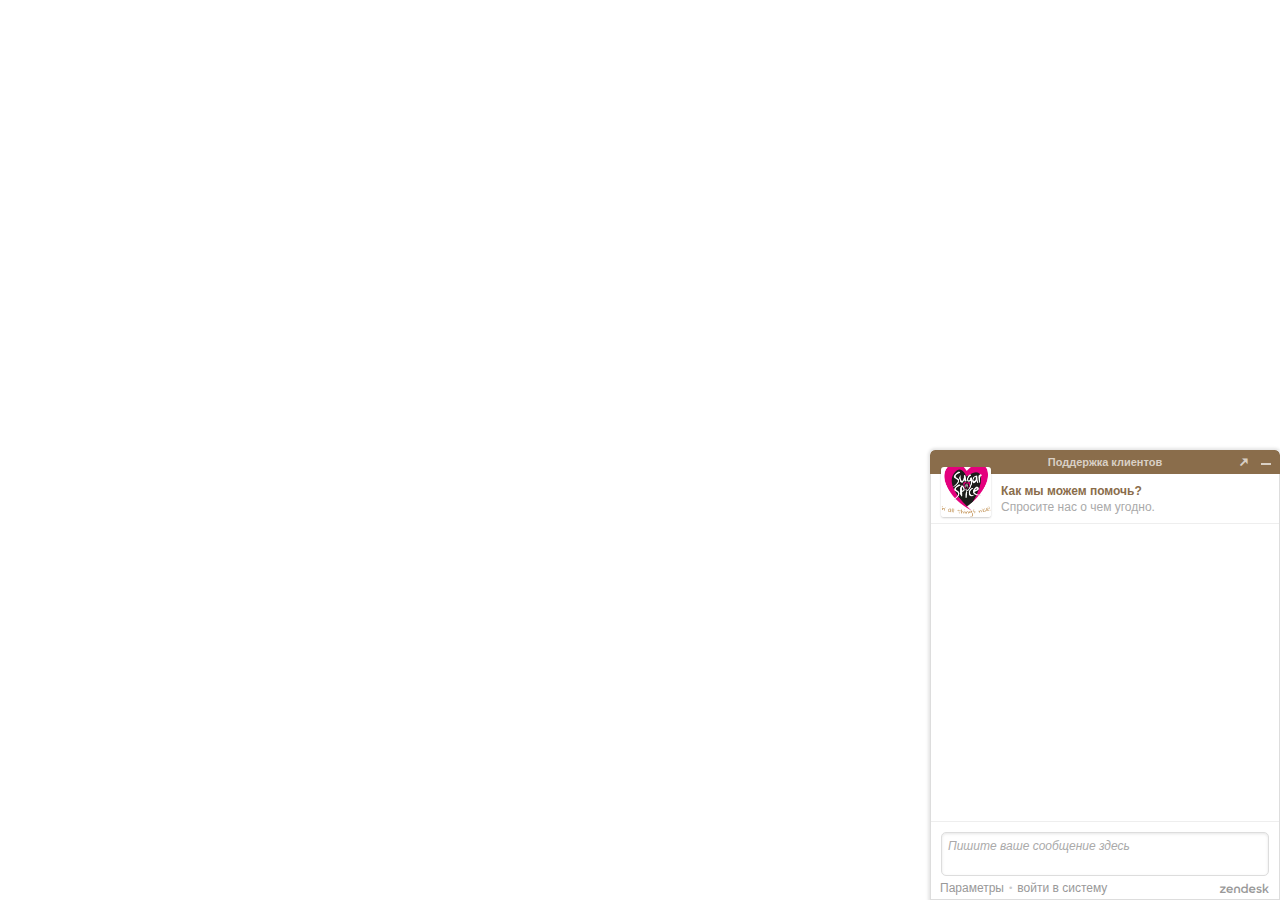
<file: filesIMG/translate_c_002.html>
<!DOCTYPE html>
<html dir="ltr" style="overflow-y: hidden;" lang="en"><head>
<meta http-equiv="content-type" content="text/html; charset=UTF-8"><style>html,body{height:100%;width:100%;} *{border:0;padding:0;margin:0;box-sizing:border-box;-moz-box-sizing:border-box;-webkit-box-sizing:border-box}</style><style type="text/css" __jx__stylesheet_id="jcss_">


.meshim_widget_Widget {font-family:Verdana, Geneva, sans-serif;;font-family:Verdana, Geneva, sans-serif;;font-size:12px;;}
.meshim_widget_Widget textarea {font-family:Verdana, Geneva, sans-serif;;font-family:Verdana, Geneva, sans-serif;;font-size:12px;;}
.meshim_widget_Widget input {font-family:Verdana, Geneva, sans-serif;;font-family:Verdana, Geneva, sans-serif;;font-size:12px;;}
.meshim_widget_Widget button {font-family:Verdana, Geneva, sans-serif;;font-family:Verdana, Geneva, sans-serif;;font-size:12px;;}
.meshim_widget_Widget :lang(ja) * {font-weight:normal!important;font-style:normal!important;}
.meshim_widget_Widget :lang(ja) ::-webkit-input-placeholder {font-style:normal!important;}
.meshim_widget_Widget :lang(ja) :-moz-placeholder {font-style:normal!important;}
.meshim_widget_Widget :lang(ja) ::-moz-placeholder {font-style:normal!important;}
.meshim_widget_Widget :lang(ja) :-ms-input-placeholder {font-style:normal!important;}
.meshim_widget_Widget :lang(ja) .placeholder {font-style:normal!important;}
.meshim_widget_Widget :lang(ko) * {font-weight:normal!important;font-style:normal!important;}
.meshim_widget_Widget :lang(ko) ::-webkit-input-placeholder {font-style:normal!important;}
.meshim_widget_Widget :lang(ko) :-moz-placeholder {font-style:normal!important;}
.meshim_widget_Widget :lang(ko) ::-moz-placeholder {font-style:normal!important;}
.meshim_widget_Widget :lang(ko) :-ms-input-placeholder {font-style:normal!important;}
.meshim_widget_Widget :lang(ko) .placeholder {font-style:normal!important;}
.meshim_widget_Widget :lang(zh_CN) * {font-weight:normal!important;font-style:normal!important;}
.meshim_widget_Widget :lang(zh_CN) ::-webkit-input-placeholder {font-style:normal!important;}
.meshim_widget_Widget :lang(zh_CN) :-moz-placeholder {font-style:normal!important;}
.meshim_widget_Widget :lang(zh_CN) ::-moz-placeholder {font-style:normal!important;}
.meshim_widget_Widget :lang(zh_CN) :-ms-input-placeholder {font-style:normal!important;}
.meshim_widget_Widget :lang(zh_CN) .placeholder {font-style:normal!important;}
.meshim_widget_Widget :lang(zh_TW) * {font-weight:normal!important;font-style:normal!important;}
.meshim_widget_Widget :lang(zh_TW) ::-webkit-input-placeholder {font-style:normal!important;}
.meshim_widget_Widget :lang(zh_TW) :-moz-placeholder {font-style:normal!important;}
.meshim_widget_Widget :lang(zh_TW) ::-moz-placeholder {font-style:normal!important;}
.meshim_widget_Widget :lang(zh_TW) :-ms-input-placeholder {font-style:normal!important;}
.meshim_widget_Widget :lang(zh_TW) .placeholder {font-style:normal!important;}
.meshim_widget_Widget.popout {position:absolute;top:0; left:0;width:100%; height:100%;}
.meshim_widget_Widget * {-webkit-tap-highlight-color:transparent;}
.meshim_widget_Widget input:focus {outline:none;}
.meshim_widget_Widget select:focus {outline:none;}
.meshim_widget_Widget textarea:focus {outline:none;}
.meshim_widget_Widget button:focus {outline:none;}
.meshim_widget_Widget img {-ms-interpolation-mode:bicubic;}
.meshim_widget_Widget input:-moz-placeholder {opacity:1;}
.meshim_widget_Widget input::-moz-placeholder {opacity:1;}
.meshim_widget_Widget textarea:-moz-placeholder {opacity:1;}
.meshim_widget_Widget textarea::-moz-placeholder {opacity:1;}
.meshim_widget_Widget input::-moz-focus-inner {padding:0;border:0;}
.meshim_widget_Widget button::-moz-focus-inner {padding:0;border:0;}
.meshim_widget_Widget table {font-size:100%;color:inherit;border-collapse:collapse;border-spacing:0;}




.meshim_widget_components_ChatWindow {position:relative;color:#666;;}
.meshim_widget_components_ChatWindow.popout {padding:0;margin:0 auto;width:100%; height:100%;max-width:650px;background:#FFF;;}
.meshim_widget_components_ChatWindow.mobile {max-width:none;width:100%;height:auto;min-height:100%;}
.meshim_widget_components_ChatWindow.tablet {max-width:mobileMaxWidthL;;}









.meshim_widget_widgets_ViewStack {width:100%; height:100%;}




.meshim_widget_components_chatWindow_MenuStack {width:100%; height:100%;}
.meshim_widget_components_chatWindow_MenuStack {overflow:visible;}
.meshim_widget_components_chatWindow_MenuStack.popout {position:absolute;}




.meshim_widget_components_chatWindow_MainStack {width:100%; height:100%;}
.meshim_widget_components_chatWindow_MainStack {overflow:hidden;box-shadow:0px 0px 3px 2px rgba(0,0,0,0.1);;}
.meshim_widget_components_chatWindow_MainStack.ms_br {border-top-left-radius:5px;; border-top-right-radius:5px;;}
.meshim_widget_components_chatWindow_MainStack.ms_bm {border-top-left-radius:5px;; border-top-right-radius:5px;;}
.meshim_widget_components_chatWindow_MainStack.ms_bl {border-top-left-radius:5px;; border-top-right-radius:5px;;}
.meshim_widget_components_chatWindow_MainStack.ms_tr {border-bottom-left-radius:5px;; border-bottom-right-radius:5px;;}
.meshim_widget_components_chatWindow_MainStack.ms_tm {border-bottom-left-radius:5px;; border-bottom-right-radius:5px;;}
.meshim_widget_components_chatWindow_MainStack.ms_tl {border-bottom-left-radius:5px;; border-bottom-right-radius:5px;;}
.meshim_widget_components_chatWindow_MainStack.popout {margin:0 auto;max-width:650px;min-width:240px;min-height:335px;height:100%;border-radius:0;}
.meshim_widget_components_chatWindow_MainStack.mobile {min-width:0; min-height:0;max-width:none;}



.meshim_widget_widgets_Branding {display:inline-block;color:#999;;}



.meshim_widget_widgets_branding_Link {color:inherit;text-decoration:inherit;}



.meshim_widget_widgets_IconFont {font-family:zopim, "Segoe UI Symbol", "Arial Unicode MS", "Lucida Sans Unicode", sans-serif;speak:none;font-style:normal;font-weight:normal;line-height:1;-webkit-font-smoothing:antialiased;}
.meshim_widget_widgets_IconFont:focus {outline:none;}



.meshim_widget_widgets_branding_ZopimGolion {color:inherit;text-decoration:inherit;}
.meshim_widget_widgets_branding_ZopimGolion {font-size:10px;}
.meshim_widget_widgets_branding_ZopimGolion.mobile {font-size:11px;}
.meshim_widget_widgets_branding_ZopimGolion .logo {line-height:inherit;padding-top:2px;padding-right:1px;}



.meshim_widget_widgets_ChatWindowPanel {position:relative;margin:chatWindowPanelMargin;;}
.meshim_widget_widgets_ChatWindowPanel .container {position:relative;background:#FFF;;border-width:0 1px;;border-style:solid;;border-color:#DDD;;}
.meshim_widget_widgets_ChatWindowPanel .mobile_options_menu_icon {position:absolute;z-index:102;}
.meshim_widget_widgets_ChatWindowPanel .chat_window_panel_branding.hidden {display:none!important;}
.meshim_widget_widgets_ChatWindowPanel .chat_window_panel_branding {display:block;padding:5px;margin:10px 0;text-align:center;}
.meshim_widget_widgets_ChatWindowPanel .container_and_brand_wrapper {width:100%; height:100%;}
.meshim_widget_widgets_ChatWindowPanel.full_frame_layout .container {width:100%; height:100%;overfow:hidden;}
.meshim_widget_widgets_ChatWindowPanel.full_frame_layout {overflow:hidden;width:100%; height:100%;}
.meshim_widget_widgets_ChatWindowPanel.free_flow_layout .container {width:auto; height:auto;}
.meshim_widget_widgets_ChatWindowPanel.free_flow_layout {overflow:auto;width:auto; height:auto;}
.meshim_widget_widgets_ChatWindowPanel.free_flow_with_fixed_titlebar_layout .container_and_brand_wrapper {overflow:auto;-webkit-overflow-scrolling:touch;}
.meshim_widget_widgets_ChatWindowPanel.free_flow_with_fixed_titlebar_layout .container {width:auto; height:auto;}
.meshim_widget_widgets_ChatWindowPanel.free_flow_with_fixed_titlebar_layout {overflow:hidden;width:100%; height:100%;}
.meshim_widget_widgets_ChatWindowPanel.has_title_bar {padding-top:24px;;}
.meshim_widget_widgets_ChatWindowPanel.has_action_bar_at_bottom {padding-bottom:24px;;}
.meshim_widget_widgets_ChatWindowPanel.cwp_small {width:240px;;height:335px;;}
.meshim_widget_widgets_ChatWindowPanel.cwp_medium {width:290px;;height:400px;;}
.meshim_widget_widgets_ChatWindowPanel.cwp_large {width:350px;;height:450px;;}
.meshim_widget_widgets_ChatWindowPanel.cwp_full {width:100%; height:100%;}
.meshim_widget_widgets_ChatWindowPanel.cwp_mini {width:240px;;height:200px;;}
.meshim_widget_widgets_ChatWindowPanel.ltr .mobile_options_menu_icon {top:0; left:0;}
.meshim_widget_widgets_ChatWindowPanel.rtl .mobile_options_menu_icon {top:0; right:0;}



.meshim_widget_widgets_BorderOverlay {position:absolute;top:0; left:0;width:100%; height:100%;border-radius:inherit;}



.meshim_widget_widgets_titleBar_MinimizeButton {width:22px;height:22px;position:relative;overflow:hidden;}
.meshim_widget_widgets_titleBar_MinimizeButton .bar {width:10px;height:2px;margin:auto;background-color:#d9d0c5;;background-color:titleBarIconsColor;;}
.meshim_widget_widgets_titleBar_MinimizeButton .table {width:100%;height:100%;table-layout:fixed;border-spacing:0;border-collapse:collapse;}
.meshim_widget_widgets_titleBar_MinimizeButton .td {vertical-align:middle;}
.meshim_widget_widgets_titleBar_MinimizeButton .overlay {position:absolute;top:0; left:0;width:100%; height:100%;background-color:transparent;}



.meshim_widget_widgets_TitleBar.title_bar_popout {cursor:default;}
.meshim_widget_widgets_TitleBar {position:absolute;top:0; left:0;width:100%;overflow:hidden;z-index:10;height:24px;;color:#d9d0c5;;background:#8a6d4b;;}
.meshim_widget_widgets_TitleBar .border_overlay {border-width:0;;border-style:solid;;border-color:#DDD;;}
.meshim_widget_widgets_TitleBar .title .title_text {cursor:inherit;}
.meshim_widget_widgets_TitleBar .title .status_text {cursor:inherit;}
.meshim_widget_widgets_TitleBar .title .title_text {display:inline;display:titleBarTitleDisplay;;}
.meshim_widget_widgets_TitleBar .title .status_text {display:none;display:titleBarStatusDisplay;;}
.meshim_widget_widgets_TitleBar .title {white-space:nowrap;overflow:hidden;text-overflow:ellipsis;cursor:inherit;text-align:center;;font-size:11px;;line-height:24px;;font-weight:bold;;}
.meshim_widget_widgets_TitleBar.ltr .title {padding-left:60px;;padding-right:60px;;}
.meshim_widget_widgets_TitleBar.rtl .title {padding-left:60px;;padding-right:60px;;}
.meshim_widget_widgets_TitleBar .icons .icon_font:hover {titleBarItemHover;}
.meshim_widget_widgets_TitleBar .icons .icon_font {display:inline-block;text-align:center;padding-right:6px; padding-left:6px;line-height:24px;;}
.meshim_widget_widgets_TitleBar .icons .button_container {display:inline-block;vertical-align:middle;cursor:pointer;padding-top:2px;}
.meshim_widget_widgets_TitleBar .icons {position:absolute;cursor:default;color:titleBarIconsColor;;font-size:10px;;}
.meshim_widget_widgets_TitleBar.ltr .icons .button_container.last_child {padding-right:3px;}
.meshim_widget_widgets_TitleBar.ltr .icons {top:0; right:0;}
.meshim_widget_widgets_TitleBar.rtl .icons .button_container.last_child {padding-left:3px;}
.meshim_widget_widgets_TitleBar.rtl .icons {top:0; left:0;}
.meshim_widget_widgets_TitleBar.br {border-top-left-radius:5px;; border-top-right-radius:5px;;}
.meshim_widget_widgets_TitleBar.bm {border-top-left-radius:5px;; border-top-right-radius:5px;;}
.meshim_widget_widgets_TitleBar.bl {border-top-left-radius:5px;; border-top-right-radius:5px;;}
.meshim_widget_widgets_TitleBar.mobile .title {font-size:16px;;}
.meshim_widget_widgets_TitleBar.mobile.ltr .icons .button_container.last_child {padding:0;}
.meshim_widget_widgets_TitleBar.mobile.ltr .icons .button_container {padding:0;}
.meshim_widget_widgets_TitleBar.mobile.rtl .icons .button_container.last_child {padding:0;}
.meshim_widget_widgets_TitleBar.mobile.rtl .icons .button_container {padding:0;}
.meshim_widget_widgets_TitleBar.mobile {z-index:101;border-radius:0;}



.meshim_widget_widgets_ActionBar {position:absolute;bottom:0; left:0;overflow:hidden;z-index:10;width:100%;;height:24px;;color:#999;;background:#FFF;;padding-left:10px;; padding-right:10px;;}
.meshim_widget_widgets_ActionBar .border_overlay {border-width:0 1px 1px 1px;;border-style:solid;;border-color:#DDD;;}
.meshim_widget_widgets_ActionBar .actions {float:left;}
.meshim_widget_widgets_ActionBar .branding .icon_font {*color:#999;;*line-height:24px;;*text-decoration:none;}
.meshim_widget_widgets_ActionBar .branding:hover {color:#666;;}
.meshim_widget_widgets_ActionBar .branding {position:relative;float:right;color:#999;;line-height:24px;;}
.meshim_widget_widgets_ActionBar.rtl .actions {float:right;}
.meshim_widget_widgets_ActionBar.rtl .branding {float:left;}



.meshim_widget_widgets_CookieLawNotice .cookie_link {text-decoration:underline;cursor:pointer;}



.meshim_widget_widgets_actionBar_DefaultActionBar {position:absolute;bottom:0; left:0;overflow:hidden;z-index:10;width:100%;;height:24px;;color:#999;;background:#FFF;;padding-left:10px;; padding-right:10px;;}
.meshim_widget_widgets_actionBar_DefaultActionBar .border_overlay {border-width:0 1px 1px 1px;;border-style:solid;;border-color:#DDD;;}
.meshim_widget_widgets_actionBar_DefaultActionBar .actions {float:left;}
.meshim_widget_widgets_actionBar_DefaultActionBar .branding .icon_font {*color:#999;;*line-height:24px;;*text-decoration:none;}
.meshim_widget_widgets_actionBar_DefaultActionBar .branding:hover {color:#666;;}
.meshim_widget_widgets_actionBar_DefaultActionBar .branding {position:relative;float:right;color:#999;;line-height:24px;;}
.meshim_widget_widgets_actionBar_DefaultActionBar.rtl .actions {float:right;}
.meshim_widget_widgets_actionBar_DefaultActionBar.rtl .branding {float:left;}
.meshim_widget_widgets_actionBar_DefaultActionBar button {position:relative;vertical-align:top;text-align:left;background:transparent; background-color:transparent;border:none;line-height:24px;;}
.meshim_widget_widgets_actionBar_DefaultActionBar button.disabled {cursor:default;color:#AAA;;}
.meshim_widget_widgets_actionBar_DefaultActionBar button {cursor:pointer;}
.meshim_widget_widgets_actionBar_DefaultActionBar button *.disabled {cursor:default;color:#AAA;;}
.meshim_widget_widgets_actionBar_DefaultActionBar button * {cursor:pointer;}
.meshim_widget_widgets_actionBar_DefaultActionBar .logged_in_name {display:inline-block;white-space:nowrap;overflow:hidden;text-overflow:ellipsis;*height:1em;*vertical-align:top;}
.meshim_widget_widgets_actionBar_DefaultActionBar .divider {display:inline-block;font-size:0.8em;line-height:24px;;margin:0 5px;cursor:default;opacity:0.5;}
.meshim_widget_widgets_actionBar_DefaultActionBar button {color:#999;;}
.meshim_widget_widgets_actionBar_DefaultActionBar .divider {color:#999;;}
.meshim_widget_widgets_actionBar_DefaultActionBar button:hover {color:#666;;}
.meshim_widget_widgets_actionBar_DefaultActionBar .cookie_law {position:relative;}
.meshim_widget_widgets_actionBar_DefaultActionBar.action_bar_small  .logged_in_name {max-width:120px; *width:120px;}
.meshim_widget_widgets_actionBar_DefaultActionBar.action_bar_medium .logged_in_name {max-width:160px; *width:160px;}
.meshim_widget_widgets_actionBar_DefaultActionBar.action_bar_large  .logged_in_name {max-width:180px; *width:180px;}



.meshim_widget_widgets_Toast {color:#666;;background:rgba(255, 255, 255, 0.95);;padding:10px;;border-width:1px;;border-style:solid;;border-color:#DDD;;border-radius:5px;;box-shadow:0px 0px 3px 2px rgba(0,0,0,0.1);;}



.meshim_widget_widgets_toast_disconnected_Image .dot {margin-right:3px;}



.meshim_widget_widgets_toast_disconnected_image_Dot.dark {opacity:1;}
.meshim_widget_widgets_toast_disconnected_image_Dot {position:relative;display:inline-block;width:6px; height:6px;background:#666;;border-radius:50%;opacity:0.5;transition:all 0.3s;}



.meshim_widget_widgets_toast_Disconnected {color:#666;;background:rgba(255, 255, 255, 0.95);;padding:10px;;border-width:1px;;border-style:solid;;border-color:#DDD;;border-radius:5px;;box-shadow:0px 0px 3px 2px rgba(0,0,0,0.1);;}
.meshim_widget_widgets_toast_Disconnected.toast_disconnected {cursor:pointer;}
.meshim_widget_widgets_toast_Disconnected {text-align:center;}
.meshim_widget_widgets_toast_Disconnected .reconnecting_toast_text {display:block;margin-left:34px;font-weight:bold;text-align:left;}
.meshim_widget_widgets_toast_Disconnected .reconnecting_toast_image {float:left;margin-top:-2px;}



.meshim_widget_widgets_ChatWindowDisconnectedToast .toast {display:inline-block;max-width:80%;}
.meshim_widget_widgets_ChatWindowDisconnectedToast {position:absolute;z-index:1000;top:40px;left:0;width:100%;height:0;text-align:center;}
.meshim_widget_widgets_ChatWindowDisconnectedToast.mobile {position:fixed;top:60px;}



.meshim_widget_widgets_toast_NewMessagesToast.small {padding:8px;}
.meshim_widget_widgets_toast_NewMessagesToast.msgs .message {display:inline-block;}
.meshim_widget_widgets_toast_NewMessagesToast.msgs .spacer {display:inline-block;}
.meshim_widget_widgets_toast_NewMessagesToast {text-align:center;font-weight:bold;display:inline-flex;align-items:center;flex-direction:row;color:#666;;background:rgba(255, 255, 255, 0.95);;padding:10px;border-radius:16px;box-shadow:0px 2px 8px 2px rgba(0,0,0,0.1);cursor:pointer;}
.meshim_widget_widgets_toast_NewMessagesToast .message {display:none;}
.meshim_widget_widgets_toast_NewMessagesToast .spacer {display:none;width:4px;}
.meshim_widget_widgets_toast_NewMessagesToast .arrow_icon {margin-top:3px;}
.meshim_widget_widgets_toast_NewMessagesToast .arrow_container {font-size:10px;position:relative;display:inline-block;width:12px; height:12px;vertical-align:middle;color:colors.grey500;;}



.meshim_widget_components_chatWindow_chatPanel_File {color:#666;;background:rgba(255, 255, 255, 0.95);;padding:10px;;border-width:1px;;border-style:solid;;border-color:#DDD;;border-radius:5px;;box-shadow:0px 0px 3px 2px rgba(0,0,0,0.1);;}
.meshim_widget_components_chatWindow_chatPanel_File.fade_out {opacity:0;}
.meshim_widget_components_chatWindow_chatPanel_File {position:absolute;z-index:1000;top:50%;left:50%;width:160px;height:auto;margin-top:-32px;margin-left:-80px;padding:10px;text-align:center;font-weight:bold;transition:opacity 0.5s linear 2.5s;opacity:1;fileToast;}



.meshim_widget_widgets_AbsolutePaddingContainer {position:relative;*overflow:visible;width:100%;height:100%;}



.meshim_widget_widgets_ChatWindowContent {position:relative;*overflow:visible;width:100%;height:100%;}
.meshim_widget_widgets_ChatWindowContent.mobile {margin:0 auto;height:auto;border:none;max-width:mobileMaxWidthS;;}
.meshim_widget_widgets_ChatWindowContent.tablet {max-width:mobileMaxWidth;;}



.meshim_widget_components_chatWindow_chatPanel_ChatPanelHeader .profile_table {width:100%;}
.meshim_widget_components_chatWindow_chatPanel_ChatPanelHeader .card .avatar_cell .profile_avatar {position:absolute;bottom:0;width:50px; height:50px;border-width:chatPanelProfileCardAvatarBorderWidth;;border-style:chatPanelProfileCardAvatarBorderStyle;;border-color:chatPanelProfileCardAvatarBorderColor;;border-radius:chatPanelProfileCardAvatarRadius;;box-shadow:chatPanelProfileCardAvatarShadow;;}
.meshim_widget_components_chatWindow_chatPanel_ChatPanelHeader .card .avatar_cell {width:50px;vertical-align:bottom;}
.meshim_widget_components_chatWindow_chatPanel_ChatPanelHeader .card .content_cell .profile_name {overflow:hidden;width:100%;white-space:nowrap;}
.meshim_widget_components_chatWindow_chatPanel_ChatPanelHeader .card .content_cell .profile_title {overflow:hidden;width:100%;white-space:nowrap;}
.meshim_widget_components_chatWindow_chatPanel_ChatPanelHeader .card .content_cell {padding:0 10px;vertical-align:middle;width:100%;height:32px;}
.meshim_widget_components_chatWindow_chatPanel_ChatPanelHeader .rating_cell {width:52px;vertical-align:middle;}
.meshim_widget_components_chatWindow_chatPanel_ChatPanelHeader .cursor_pointer {cursor:pointer;}
.meshim_widget_components_chatWindow_chatPanel_ChatPanelHeader .display_none {display:none;}
.meshim_widget_components_chatWindow_chatPanel_ChatPanelHeader {height:100%;}
.meshim_widget_components_chatWindow_chatPanel_ChatPanelHeader.mobile .card .avatar_cell .profile_avatar {position:relative;width:40px; height:40px;}
.meshim_widget_components_chatWindow_chatPanel_ChatPanelHeader.mobile .card .avatar_cell {width:40px;vertical-align:middle;}
.meshim_widget_components_chatWindow_chatPanel_ChatPanelHeader.mobile .card .content_cell .profile_name {margin-top:3px;}
.meshim_widget_components_chatWindow_chatPanel_ChatPanelHeader.mobile .card .content_cell {vertical-align:middle;}
.meshim_widget_components_chatWindow_chatPanel_ChatPanelHeader.mobile .rating_cell {width:88px;}



.meshim_widget_widgets_Gravatar .avatar {background:#FFF;}
.meshim_widget_widgets_Gravatar.hide_auth_type .auth_type {display:none!important;}
.meshim_widget_widgets_Gravatar {width:60px;height:60px;position:relative;overflow:hidden;border-width:0;;border-style:solid;;border-color:#DDD;;border-radius:3px;;box-shadow:avatarShadow;;}



.meshim_widget_widgets_profileCard_MemberName {white-space:inherit;overflow:hidden;text-overflow:ellipsis;font-weight:bold;line-height:1.2;padding-bottom:2px;}



.meshim_widget_widgets_profileCard_TitleHolder {white-space:inherit;overflow:hidden;text-overflow:ellipsis;padding-bottom:2px;}



.meshim_widget_widgets_ProfileCard .profile_table td {padding:0px;}
.meshim_widget_widgets_ProfileCard .profile_table {width:100%;table-layout:fixed;font-size:100%;border-spacing:0px;border-collapse:collapse;}
.meshim_widget_widgets_ProfileCard .profile_avatar {width:32px;height:32px;border-width:0;;border-style:profileCardAvatarBorderStyle;;border-color:profileCardAvatarBorderColor;;border-radius:profileCardAvatarRadius;;box-shadow:0px 1px 2px rgba(0,0,0,0.2);;}
.meshim_widget_widgets_ProfileCard .profile_name {font-weight:bold;color:#8a6d4b;;}
.meshim_widget_widgets_ProfileCard .profile_title {color:#AAA;;}
.meshim_widget_widgets_ProfileCard .profile_name {line-height:1.2;}
.meshim_widget_widgets_ProfileCard .profile_title {line-height:1.2;}
.meshim_widget_widgets_ProfileCard {width:100%;position:relative;}
.meshim_widget_widgets_ProfileCard.no_avatar .profile_table .avatar_cell {display:none;}
.meshim_widget_widgets_ProfileCard.no_avatar .profile_table .content_cell {padding-left:0px;}
.meshim_widget_widgets_ProfileCard.no_title_name .profile_table .content_cell {visibility:hidden;}
.meshim_widget_widgets_ProfileCard.mobile .profile_table {height:100%;}



.meshim_widget_widgets_AgentProfileCard .profile_table td {padding:0px;}
.meshim_widget_widgets_AgentProfileCard .profile_table {width:100%;table-layout:fixed;font-size:100%;border-spacing:0px;border-collapse:collapse;}
.meshim_widget_widgets_AgentProfileCard .profile_avatar {width:32px;height:32px;border-width:0;;border-style:profileCardAvatarBorderStyle;;border-color:profileCardAvatarBorderColor;;border-radius:profileCardAvatarRadius;;box-shadow:0px 1px 2px rgba(0,0,0,0.2);;}
.meshim_widget_widgets_AgentProfileCard .profile_name {font-weight:bold;color:#8a6d4b;;}
.meshim_widget_widgets_AgentProfileCard .profile_title {color:#AAA;;}
.meshim_widget_widgets_AgentProfileCard .profile_name {line-height:1.2;}
.meshim_widget_widgets_AgentProfileCard .profile_title {line-height:1.2;}
.meshim_widget_widgets_AgentProfileCard {width:100%;position:relative;}
.meshim_widget_widgets_AgentProfileCard.no_avatar .profile_table .avatar_cell {display:none;}
.meshim_widget_widgets_AgentProfileCard.no_avatar .profile_table .content_cell {padding-left:0px;}
.meshim_widget_widgets_AgentProfileCard.no_title_name .profile_table .content_cell {visibility:hidden;}
.meshim_widget_widgets_AgentProfileCard.mobile .profile_table {height:100%;}




.meshim_widget_widgets_iconFont_Auth {font-family:zopim, "Segoe UI Symbol", "Arial Unicode MS", "Lucida Sans Unicode", sans-serif;speak:none;font-style:normal;font-weight:normal;line-height:1;-webkit-font-smoothing:antialiased;}
.meshim_widget_widgets_iconFont_Auth:focus {outline:none;}
.meshim_widget_widgets_iconFont_Auth.facebook {color:#3B5998;;}
.meshim_widget_widgets_iconFont_Auth.twitter {color:#00ACEE;;}
.meshim_widget_widgets_iconFont_Auth.hoverable:hover.facebook {color:#637BAD;;}
.meshim_widget_widgets_iconFont_Auth.hoverable:hover.twitter {color:#7EB2D4;;}
.meshim_widget_widgets_iconFont_Auth.hoverable:hover.google {opacity:0.8;}
.meshim_widget_widgets_iconFont_Auth.hoverable:focus.facebook {color:#637BAD;;}
.meshim_widget_widgets_iconFont_Auth.hoverable:focus.twitter {color:#7EB2D4;;}
.meshim_widget_widgets_iconFont_Auth.hoverable:focus.google {opacity:0.8;}
.meshim_widget_widgets_iconFont_Auth.hoverable:active.facebook {color:#637BAD;;}
.meshim_widget_widgets_iconFont_Auth.hoverable:active.twitter {color:#7EB2D4;;}
.meshim_widget_widgets_iconFont_Auth.hoverable:active.google {opacity:0.8;}



.meshim_widget_widgets_gravatar_GravatarImage {position:relative;}
.meshim_widget_widgets_gravatar_GravatarImage .img {width:100%; height:100%;}
.meshim_widget_widgets_gravatar_GravatarImage .auth_type.facebook {color:#3B5998;;}
.meshim_widget_widgets_gravatar_GravatarImage .auth_type.twitter {color:#00ACEE;;}
.meshim_widget_widgets_gravatar_GravatarImage .auth_type.google {font-size:9px;padding-top:3px;padding-right:1px;padding-left:1px;}
.meshim_widget_widgets_gravatar_GravatarImage .auth_type {position:absolute;bottom:0; left:0;background:#FFF;font-size:12px; width:12px; height:12px;line-height:16px;overflow:hidden;border-radius:2px;}



.meshim_widget_widgets_gravatar_GravatarOne .avatar {width:100%;height:100%;border:0px none;}
.meshim_widget_widgets_gravatar_GravatarOne {position:relative;width:100%;height:100%;}



.meshim_widget_widgets_ScrollableFrame {position:relative;width:100%; height:100%;}
.meshim_widget_widgets_ScrollableFrame .scrollable_inner {position:relative;width:100%; height:100%;}
.meshim_widget_widgets_ScrollableFrame .scrollable_inner {overflow-x:hidden;overflow-y:auto;padding-bottom:0!important;}
.meshim_widget_widgets_ScrollableFrame .scrollable_fixed_top {position:absolute;left:0; right:0;pointer-events:none;}
.meshim_widget_widgets_ScrollableFrame .scrollable_fixed_bottom {position:absolute;left:0; right:0;pointer-events:none;}
.meshim_widget_widgets_ScrollableFrame .scrollable_fixed_top {top:0;height:5px;;background:#000;background:-o-linear-gradient(top,rgba(0,0,0,0.05),rgba(0,0,0,0));background:-moz-linear-gradient(top,rgba(0,0,0,0.05),rgba(0,0,0,0));background:-ms-linear-gradient(top,rgba(0,0,0,0.05),rgba(0,0,0,0));background:linear-gradient(top,rgba(0,0,0,0.05),rgba(0,0,0,0));background:-webkit-gradient(linear,center top,center bottom,from(rgba(0,0,0,0.05)),to(rgba(0,0,0,0)));filter:progid:DXImageTransform.Microsoft.gradient(startColorstr=#0d000000, endColorstr=#00000000);-ms-filter:progid:DXImageTransform.Microsoft.gradient(startColorstr=#0d000000, endColorstr=#00000000);;background-color:transparent;;}
.meshim_widget_widgets_ScrollableFrame .scrollable_fixed_bottom {bottom:0;height:5px;;background:#000;background:-o-linear-gradient(top,rgba(0,0,0,0),rgba(0,0,0,0.05));background:-moz-linear-gradient(top,rgba(0,0,0,0),rgba(0,0,0,0.05));background:-ms-linear-gradient(top,rgba(0,0,0,0),rgba(0,0,0,0.05));background:linear-gradient(top,rgba(0,0,0,0),rgba(0,0,0,0.05));background:-webkit-gradient(linear,center top,center bottom,from(rgba(0,0,0,0)),to(rgba(0,0,0,0.05)));filter:progid:DXImageTransform.Microsoft.gradient(startColorstr=#00000000, endColorstr=#0d000000);-ms-filter:progid:DXImageTransform.Microsoft.gradient(startColorstr=#00000000, endColorstr=#0d000000);;background-color:transparent;;}
.meshim_widget_widgets_ScrollableFrame.scroll_top .scrollable_fixed_top {display:none;}
.meshim_widget_widgets_ScrollableFrame.scroll_bottom .scrollable_fixed_bottom {display:none;}
.meshim_widget_widgets_ScrollableFrame.sf_small .scrollable_inner {padding:10px;;}
.meshim_widget_widgets_ScrollableFrame.sf_small {padding:scrollableFramePaddingSmall;;}
.meshim_widget_widgets_ScrollableFrame.sf_medium .scrollable_inner {padding:20px;;}
.meshim_widget_widgets_ScrollableFrame.sf_medium {padding:scrollableFramePaddingMedium;;}
.meshim_widget_widgets_ScrollableFrame.sf_large .scrollable_inner {padding:20px;;}
.meshim_widget_widgets_ScrollableFrame.sf_large {padding:scrollableFramePaddingLarge;;}
@media only screen and (max-width: 300px) { .meshim_widget_widgets_ScrollableFrame.popout   .scrollable_inner {padding:10px;;} }
@media only screen and (max-width: 300px) { .meshim_widget_widgets_ScrollableFrame.popout   {padding:scrollableFramePaddingSmall;;} }
@media only screen and (min-width: 300px) and (max-width: 500px) { .meshim_widget_widgets_ScrollableFrame.popout   .scrollable_inner {padding:20px;;} }
@media only screen and (min-width: 300px) and (max-width: 500px) { .meshim_widget_widgets_ScrollableFrame.popout   {padding:scrollableFramePaddingMedium;;} }
@media only screen and (min-width: 500px) { .meshim_widget_widgets_ScrollableFrame.popout   .scrollable_inner {padding:20px;;} }
@media only screen and (min-width: 500px) { .meshim_widget_widgets_ScrollableFrame.popout   {padding:scrollableFramePaddingLarge;;} }
.meshim_widget_widgets_ScrollableFrame.mobile .scrollable_inner {padding:10px;}
.meshim_widget_widgets_ScrollableFrame.mobile {border-bottom:none;}



 @-webkit-keyframes spinner { to {transform:rotate(360deg);} } 
 @-moz-keyframes spinner { to {transform:rotate(360deg);} } 
 @-ms-keyframes spinner { to {transform:rotate(360deg);} } 
 @-o-keyframes spinner { to {transform:rotate(360deg);} } 
 @keyframes spinner { to {transform:rotate(360deg);} } 
.meshim_widget_components_chatWindow_chatPanel_Spinner {width:16px;height:16px;margin:auto;}
.meshim_widget_components_chatWindow_chatPanel_Spinner .inner {width:100%;height:100%;border-radius:50%;border:2px solid transparent;border-top-color:#ddd;border-right-color:#ddd;animation:spinner .6s linear infinite;}






.meshim_widget_components_chatWindow_chatPanel_ChatLog {position:relative;}
.meshim_widget_components_chatWindow_chatPanel_ChatLog .visitor .chat_bubble .arrow_border {border-color:#EEE;;}
.meshim_widget_components_chatWindow_chatPanel_ChatLog .visitor .chat_bubble .arrow_background {border-color:#FBFBFB;;}
.meshim_widget_components_chatWindow_chatPanel_ChatLog .visitor .chat_bubble .image_file_border {border-color:#EEE;;}
.meshim_widget_components_chatWindow_chatPanel_ChatLog .visitor .chat_bubble .generic_file_border {border-color:#EEE;;}
.meshim_widget_components_chatWindow_chatPanel_ChatLog .visitor .chat_bubble {background:#FBFBFB;;border-width:1px;;border-style:solid;;border-color:#EEE;;}
.meshim_widget_components_chatWindow_chatPanel_ChatLog .agent .chat_bubble .arrow_border {border-color:#d0c4b7;;}
.meshim_widget_components_chatWindow_chatPanel_ChatLog .agent .chat_bubble .arrow_background {border-color:#efebe7;;}
.meshim_widget_components_chatWindow_chatPanel_ChatLog .agent .chat_bubble .image_file_border {border-color:#d0c4b7;;}
.meshim_widget_components_chatWindow_chatPanel_ChatLog .agent .chat_bubble .generic_file_border {border-color:#d0c4b7;;}
.meshim_widget_components_chatWindow_chatPanel_ChatLog .agent .chat_bubble {background:#efebe7;;border-width:1px;;border-style:solid;;border-color:#d0c4b7;;}
.meshim_widget_components_chatWindow_chatPanel_ChatLog .log_avatar {border-width:1px;;border-style:chatLogAvatarBorderStyle;;border-color:chatLogAvatarBorderColor;;border-radius:chatLogAvatarRadius;;box-shadow:chatLogAvatarShadow;;}
.meshim_widget_components_chatWindow_chatPanel_ChatLog .group_head {margin-top:10px;;}
.meshim_widget_components_chatWindow_chatPanel_ChatLog .card {margin-top:10px;;}
.meshim_widget_components_chatWindow_chatPanel_ChatLog .group_children.bubble_avatar {margin-top:10px;;}
.meshim_widget_components_chatWindow_chatPanel_ChatLog .group_children.bubble {margin-top:10px;;}
.meshim_widget_components_chatWindow_chatPanel_ChatLog a {color:inherit;}
.meshim_widget_components_chatWindow_chatPanel_ChatLog .card {margin-left:auto; margin-right:auto;}
.meshim_widget_components_chatWindow_chatPanel_ChatLog.chat_log_medium .card {max-width:220px;}
.meshim_widget_components_chatWindow_chatPanel_ChatLog.chat_log_large .card {max-width:260px;}



.meshim_widget_components_chatWindow_chatPanel_HistoryLog {position:relative;}
.meshim_widget_components_chatWindow_chatPanel_HistoryLog .visitor .chat_bubble .arrow_border {border-color:#EEE;;}
.meshim_widget_components_chatWindow_chatPanel_HistoryLog .visitor .chat_bubble .arrow_background {border-color:#FBFBFB;;}
.meshim_widget_components_chatWindow_chatPanel_HistoryLog .visitor .chat_bubble .image_file_border {border-color:#EEE;;}
.meshim_widget_components_chatWindow_chatPanel_HistoryLog .visitor .chat_bubble .generic_file_border {border-color:#EEE;;}
.meshim_widget_components_chatWindow_chatPanel_HistoryLog .visitor .chat_bubble {background:#FBFBFB;;border-width:1px;;border-style:solid;;border-color:#EEE;;}
.meshim_widget_components_chatWindow_chatPanel_HistoryLog .agent .chat_bubble .arrow_border {border-color:#d0c4b7;;}
.meshim_widget_components_chatWindow_chatPanel_HistoryLog .agent .chat_bubble .arrow_background {border-color:#efebe7;;}
.meshim_widget_components_chatWindow_chatPanel_HistoryLog .agent .chat_bubble .image_file_border {border-color:#d0c4b7;;}
.meshim_widget_components_chatWindow_chatPanel_HistoryLog .agent .chat_bubble .generic_file_border {border-color:#d0c4b7;;}
.meshim_widget_components_chatWindow_chatPanel_HistoryLog .agent .chat_bubble {background:#efebe7;;border-width:1px;;border-style:solid;;border-color:#d0c4b7;;}
.meshim_widget_components_chatWindow_chatPanel_HistoryLog .log_avatar {border-width:1px;;border-style:chatLogAvatarBorderStyle;;border-color:chatLogAvatarBorderColor;;border-radius:chatLogAvatarRadius;;box-shadow:chatLogAvatarShadow;;}
.meshim_widget_components_chatWindow_chatPanel_HistoryLog .group_head {margin-top:10px;;}
.meshim_widget_components_chatWindow_chatPanel_HistoryLog .card {margin-top:10px;;}
.meshim_widget_components_chatWindow_chatPanel_HistoryLog .group_children.bubble_avatar {margin-top:10px;;}
.meshim_widget_components_chatWindow_chatPanel_HistoryLog .group_children.bubble {margin-top:10px;;}
.meshim_widget_components_chatWindow_chatPanel_HistoryLog a {color:inherit;}
.meshim_widget_components_chatWindow_chatPanel_HistoryLog .card {margin-left:auto; margin-right:auto;}
.meshim_widget_components_chatWindow_chatPanel_HistoryLog.chat_log_medium .card {max-width:220px;}
.meshim_widget_components_chatWindow_chatPanel_HistoryLog.chat_log_large .card {max-width:260px;}








.meshim_widget_widgets_chatLogRenderer_SystemLogRenderer {font-size:11px;;color:#AAA;;background:chatLogSystemMsgBg;;border-width:0;;border-style:solid;;border-color:#DDD;;padding:chatLogSystemMsgPadding;;text-align:center;}



.meshim_widget_widgets_chatLogRenderer_TypingRenderer {font-size:11px;;color:#AAA;;background:chatLogSystemMsgBg;;border-width:0;;border-style:solid;;border-color:#DDD;;padding:chatLogSystemMsgPadding;;text-align:center;}
.meshim_widget_widgets_chatLogRenderer_TypingRenderer {width:100%;}



.meshim_widget_components_chatWindow_chatPanel_QueueMessage {font-size:11px;;color:#AAA;;background:chatLogSystemMsgBg;;border-width:0;;border-style:solid;;border-color:#DDD;;padding:chatLogSystemMsgPadding;;text-align:center;}
.meshim_widget_components_chatWindow_chatPanel_QueueMessage.hidden {display:none;}



.meshim_widget_components_chatWindow_chatPanel_ChatLogContainer {position:relative;width:100%; height:100%;}
.meshim_widget_components_chatWindow_chatPanel_ChatLogContainer .scrollable_inner {position:relative;width:100%; height:100%;}
.meshim_widget_components_chatWindow_chatPanel_ChatLogContainer .scrollable_inner {overflow-x:hidden;overflow-y:auto;padding-bottom:0!important;}
.meshim_widget_components_chatWindow_chatPanel_ChatLogContainer .scrollable_fixed_top {position:absolute;left:0; right:0;pointer-events:none;}
.meshim_widget_components_chatWindow_chatPanel_ChatLogContainer .scrollable_fixed_bottom {position:absolute;left:0; right:0;pointer-events:none;}
.meshim_widget_components_chatWindow_chatPanel_ChatLogContainer .scrollable_fixed_top {top:0;height:5px;;background:#000;background:-o-linear-gradient(top,rgba(0,0,0,0.05),rgba(0,0,0,0));background:-moz-linear-gradient(top,rgba(0,0,0,0.05),rgba(0,0,0,0));background:-ms-linear-gradient(top,rgba(0,0,0,0.05),rgba(0,0,0,0));background:linear-gradient(top,rgba(0,0,0,0.05),rgba(0,0,0,0));background:-webkit-gradient(linear,center top,center bottom,from(rgba(0,0,0,0.05)),to(rgba(0,0,0,0)));filter:progid:DXImageTransform.Microsoft.gradient(startColorstr=#0d000000, endColorstr=#00000000);-ms-filter:progid:DXImageTransform.Microsoft.gradient(startColorstr=#0d000000, endColorstr=#00000000);;background-color:transparent;;}
.meshim_widget_components_chatWindow_chatPanel_ChatLogContainer .scrollable_fixed_bottom {bottom:0;height:5px;;background:#000;background:-o-linear-gradient(top,rgba(0,0,0,0),rgba(0,0,0,0.05));background:-moz-linear-gradient(top,rgba(0,0,0,0),rgba(0,0,0,0.05));background:-ms-linear-gradient(top,rgba(0,0,0,0),rgba(0,0,0,0.05));background:linear-gradient(top,rgba(0,0,0,0),rgba(0,0,0,0.05));background:-webkit-gradient(linear,center top,center bottom,from(rgba(0,0,0,0)),to(rgba(0,0,0,0.05)));filter:progid:DXImageTransform.Microsoft.gradient(startColorstr=#00000000, endColorstr=#0d000000);-ms-filter:progid:DXImageTransform.Microsoft.gradient(startColorstr=#00000000, endColorstr=#0d000000);;background-color:transparent;;}
.meshim_widget_components_chatWindow_chatPanel_ChatLogContainer.scroll_top .scrollable_fixed_top {display:none;}
.meshim_widget_components_chatWindow_chatPanel_ChatLogContainer.scroll_bottom .scrollable_fixed_bottom {display:none;}
.meshim_widget_components_chatWindow_chatPanel_ChatLogContainer.sf_small .scrollable_inner {padding:10px;;}
.meshim_widget_components_chatWindow_chatPanel_ChatLogContainer.sf_small {padding:scrollableFramePaddingSmall;;}
.meshim_widget_components_chatWindow_chatPanel_ChatLogContainer.sf_medium .scrollable_inner {padding:20px;;}
.meshim_widget_components_chatWindow_chatPanel_ChatLogContainer.sf_medium {padding:scrollableFramePaddingMedium;;}
.meshim_widget_components_chatWindow_chatPanel_ChatLogContainer.sf_large .scrollable_inner {padding:20px;;}
.meshim_widget_components_chatWindow_chatPanel_ChatLogContainer.sf_large {padding:scrollableFramePaddingLarge;;}
@media only screen and (max-width: 300px) { .meshim_widget_components_chatWindow_chatPanel_ChatLogContainer.popout   .scrollable_inner {padding:10px;;} }
@media only screen and (max-width: 300px) { .meshim_widget_components_chatWindow_chatPanel_ChatLogContainer.popout   {padding:scrollableFramePaddingSmall;;} }
@media only screen and (min-width: 300px) and (max-width: 500px) { .meshim_widget_components_chatWindow_chatPanel_ChatLogContainer.popout   .scrollable_inner {padding:20px;;} }
@media only screen and (min-width: 300px) and (max-width: 500px) { .meshim_widget_components_chatWindow_chatPanel_ChatLogContainer.popout   {padding:scrollableFramePaddingMedium;;} }
@media only screen and (min-width: 500px) { .meshim_widget_components_chatWindow_chatPanel_ChatLogContainer.popout   .scrollable_inner {padding:20px;;} }
@media only screen and (min-width: 500px) { .meshim_widget_components_chatWindow_chatPanel_ChatLogContainer.popout   {padding:scrollableFramePaddingLarge;;} }
.meshim_widget_components_chatWindow_chatPanel_ChatLogContainer.mobile .scrollable_inner {padding:10px;}
.meshim_widget_components_chatWindow_chatPanel_ChatLogContainer.mobile {border-bottom:none;}
.meshim_widget_components_chatWindow_chatPanel_ChatLogContainer .group_head {margin-top:10px;;}
.meshim_widget_components_chatWindow_chatPanel_ChatLogContainer .chat_log_wrapper {margin:10px;;}
.meshim_widget_components_chatWindow_chatPanel_ChatLogContainer .queue_message {margin-top:10px;}
.meshim_widget_components_chatWindow_chatPanel_ChatLogContainer .large_spinner {position:fixed;margin:auto;top:0; bottom:0; left:0; right:0;}




.meshim_widget_widgets_FakeInput {display:block;-webkit-appearance:none;*overflow:visible;width:100%;color:#666;;background:#FFF;;padding:6px;;border-width:1px;;border-style:solid;;border-color:#DDD;;border-radius:5px;;box-shadow:inputShadow;;}
.meshim_widget_widgets_FakeInput:focus {color:inputFocusColor;;background:inputFocusBg;;border-color:#8a6d4b;;box-shadow:inputFocusShadow;;outline:none;}
.meshim_widget_widgets_FakeInput.focus {color:inputFocusColor;;background:inputFocusBg;;border-color:#8a6d4b;;box-shadow:inputFocusShadow;;outline:none;}
.meshim_widget_widgets_FakeInput::-webkit-input-placeholder {color:#AAA;;font-style:italic;;}
.meshim_widget_widgets_FakeInput:-moz-placeholder {color:#AAA;;font-style:italic;;}
.meshim_widget_widgets_FakeInput::-moz-placeholder {color:#AAA;;font-style:italic;;}
.meshim_widget_widgets_FakeInput:-ms-input-placeholder {color:#AAA;;font-style:italic;;}
.meshim_widget_widgets_FakeInput.placeholder {color:#AAA;;font-style:italic;;}
.meshim_widget_widgets_FakeInput.invalid {color:inputInvalidColor;;background:inputInvalidBg;;border-color:#CC0000;;box-shadow:inputInvalidShadow;;}
.meshim_widget_widgets_FakeInput.invalid.mobile {padding-right:30px;}
.meshim_widget_widgets_FakeInput.invalid.rtl.mobile {padding-right:6px;;padding-left:30px;}
.meshim_widget_widgets_FakeInput.unstyled {border:none;background:transparent;box-shadow:none;}
.meshim_widget_widgets_FakeInput.standalone {margin-top:10px;margin-bottom:5px;}






.meshim_widget_widgets_Button:hover {color:buttonHoverColor;;background:#9f805d;;border-color:buttonHoverBorderColor;;box-shadow:buttonHoverShadow;;}
.meshim_widget_widgets_Button:focus {color:buttonHoverColor;;background:#9f805d;;border-color:buttonHoverBorderColor;;box-shadow:buttonHoverShadow;;}
.meshim_widget_widgets_Button:active {color:buttonActiveColor;;background:buttonActiveBg;;border-color:buttonActiveBorderColor;;box-shadow:buttonActiveShadow;;}
.meshim_widget_widgets_Button {-webkit-appearance:none;width:48%;overflow:hidden;text-overflow:ellipsis;white-space:nowrap;color:#ffffff;;background:#8a6d4b;;padding-top:6px;; padding-bottom:6px;;padding-left:3px;; padding-right:3px;;border-width:1px;;border-style:solid;;border-color:#705534;;border-radius:3px;;box-shadow:0px 1px 2px rgba(0,0,0,0.1), inset 0px 1px 0px rgba(255,255,255,0.25);;font-weight:bold;;word-wrap:normal;*overflow:visible;cursor:pointer;}
.meshim_widget_widgets_Button.secondary:hover {color:buttonSecHoverColor;;background:#c3a37f;;border-color:buttonSecHoverBorderColor;;box-shadow:buttonSecHoverShadow;;}
.meshim_widget_widgets_Button.secondary:focus {color:buttonSecHoverColor;;background:#c3a37f;;border-color:buttonSecHoverBorderColor;;box-shadow:buttonSecHoverShadow;;}
.meshim_widget_widgets_Button.secondary:active {color:buttonSecActiveColor;;background:buttonSecActiveBg;;border-color:buttonSecActiveBorderColor;;box-shadow:buttonSecActiveShadow;;}
.meshim_widget_widgets_Button.secondary {color:#ffffff;;background:#b39370;;border-color:#987957;;box-shadow:buttonSecShadow;;}
.meshim_widget_widgets_Button.disabled:hover {color:#ffffff;;background:#8a6d4b;;border-color:#705534;;box-shadow:0px 1px 2px rgba(0,0,0,0.1), inset 0px 1px 0px rgba(255,255,255,0.25);;}
.meshim_widget_widgets_Button.disabled:focus {color:#ffffff;;background:#8a6d4b;;border-color:#705534;;box-shadow:0px 1px 2px rgba(0,0,0,0.1), inset 0px 1px 0px rgba(255,255,255,0.25);;}
.meshim_widget_widgets_Button.disabled {opacity:0.5;cursor:default;}
.meshim_widget_widgets_Button.fit {width:auto;padding-left:6px;; padding-right:6px;;}
.meshim_widget_widgets_Button.wide {width:100%;}
.meshim_widget_widgets_Button.short {padding-top:3px;; padding-bottom:3px;;}
.meshim_widget_widgets_Button.short.mobile {padding-top:6px;; padding-bottom:6px;;}
.meshim_widget_widgets_Button.short.mobile.short_mobile {padding-top:3px;; padding-bottom:3px;;}




.meshim_widget_widgets_AutoResizeTextArea {display:block;-webkit-appearance:none;*overflow:visible;width:100%;color:#666;;background:#FFF;;padding:6px;;border-width:1px;;border-style:solid;;border-color:#DDD;;border-radius:5px;;box-shadow:inputShadow;;}
.meshim_widget_widgets_AutoResizeTextArea:focus {color:inputFocusColor;;background:inputFocusBg;;border-color:#8a6d4b;;box-shadow:inputFocusShadow;;outline:none;}
.meshim_widget_widgets_AutoResizeTextArea.focus {color:inputFocusColor;;background:inputFocusBg;;border-color:#8a6d4b;;box-shadow:inputFocusShadow;;outline:none;}
.meshim_widget_widgets_AutoResizeTextArea::-webkit-input-placeholder {color:#AAA;;font-style:italic;;}
.meshim_widget_widgets_AutoResizeTextArea:-moz-placeholder {color:#AAA;;font-style:italic;;}
.meshim_widget_widgets_AutoResizeTextArea::-moz-placeholder {color:#AAA;;font-style:italic;;}
.meshim_widget_widgets_AutoResizeTextArea:-ms-input-placeholder {color:#AAA;;font-style:italic;;}
.meshim_widget_widgets_AutoResizeTextArea.placeholder {color:#AAA;;font-style:italic;;}
.meshim_widget_widgets_AutoResizeTextArea.invalid {color:inputInvalidColor;;background:inputInvalidBg;;border-color:#CC0000;;box-shadow:inputInvalidShadow;;}
.meshim_widget_widgets_AutoResizeTextArea.invalid.mobile {padding-right:30px;}
.meshim_widget_widgets_AutoResizeTextArea.invalid.rtl.mobile {padding-right:6px;;padding-left:30px;}
.meshim_widget_widgets_AutoResizeTextArea.unstyled {border:none;background:transparent;box-shadow:none;}
.meshim_widget_widgets_AutoResizeTextArea.standalone {margin-top:10px;margin-bottom:5px;}






.meshim_widget_widgets_TextArea {display:block;-webkit-appearance:none;*overflow:visible;width:100%;color:#666;;background:#FFF;;padding:6px;;border-width:1px;;border-style:solid;;border-color:#DDD;;border-radius:5px;;box-shadow:inputShadow;;}
.meshim_widget_widgets_TextArea:focus {color:inputFocusColor;;background:inputFocusBg;;border-color:#8a6d4b;;box-shadow:inputFocusShadow;;outline:none;}
.meshim_widget_widgets_TextArea.focus {color:inputFocusColor;;background:inputFocusBg;;border-color:#8a6d4b;;box-shadow:inputFocusShadow;;outline:none;}
.meshim_widget_widgets_TextArea::-webkit-input-placeholder {color:#AAA;;font-style:italic;;}
.meshim_widget_widgets_TextArea:-moz-placeholder {color:#AAA;;font-style:italic;;}
.meshim_widget_widgets_TextArea::-moz-placeholder {color:#AAA;;font-style:italic;;}
.meshim_widget_widgets_TextArea:-ms-input-placeholder {color:#AAA;;font-style:italic;;}
.meshim_widget_widgets_TextArea.placeholder {color:#AAA;;font-style:italic;;}
.meshim_widget_widgets_TextArea.invalid {color:inputInvalidColor;;background:inputInvalidBg;;border-color:#CC0000;;box-shadow:inputInvalidShadow;;}
.meshim_widget_widgets_TextArea.invalid.mobile {padding-right:30px;}
.meshim_widget_widgets_TextArea.invalid.rtl.mobile {padding-right:6px;;padding-left:30px;}
.meshim_widget_widgets_TextArea.unstyled {border:none;background:transparent;box-shadow:none;}
.meshim_widget_widgets_TextArea.standalone {margin-top:10px;margin-bottom:5px;}








.meshim_widget_widgets_Emoticon:focus {outline:none;}



.meshim_widget_components_chatWindow_chatPanel_ChatTextArea.dragover .fake_input {box-shadow:none;border:none;}
.meshim_widget_components_chatWindow_chatPanel_ChatTextArea.dragover .drop_label {display:block;}
.meshim_widget_components_chatWindow_chatPanel_ChatTextArea.disabled {opacity:0.5;}
.meshim_widget_components_chatWindow_chatPanel_ChatTextArea {position:relative;width:100%;padding:10px 10px 0;;height:auto;*zoom:1;border-width:1px 0 0;;border-style:solid;;border-color:#EEE;;}
.meshim_widget_components_chatWindow_chatPanel_ChatTextArea .fake_input {position:relative;overflow:visible;*zoom:1;padding:0;color:chatTextAreaInputColor;;background:chatTextAreaInputBg;;border-width:chatTextAreaInputBorderWidth;;border-style:chatTextAreaInputBorderStyle;;border-color:chatTextAreaInputBorderColor;;border-radius:chatTextAreaInputRadius;;box-shadow:inset 0px 1px 3px rgba(0,0,0,0.1);;}
.meshim_widget_components_chatWindow_chatPanel_ChatTextArea .fake_input.focus {color:chatTextAreaInputFocusColor;;background:chatTextAreaInputFocusBg;;border-color:chatTextAreaInputFocusBorderColor;;box-shadow:inset 0px 1px 3px #c4b6a5;;}
.meshim_widget_components_chatWindow_chatPanel_ChatTextArea .drop_label {display:none;position:absolute;top:0; left:0;width:100%; height:100%;}
.meshim_widget_components_chatWindow_chatPanel_ChatTextArea .file_input {display:none;position:absolute;top:0; left:0;width:100%; height:100%;}
.meshim_widget_components_chatWindow_chatPanel_ChatTextArea .drop_label .container {border:none;background:transparent;}
.meshim_widget_components_chatWindow_chatPanel_ChatTextArea .drop_label {text-align:center;color:#444;;background:#EEE;;border-width:1px;;border-style:dashed;;border-color:#444;;}
.meshim_widget_components_chatWindow_chatPanel_ChatTextArea .file_input {opacity:0;}
.meshim_widget_components_chatWindow_chatPanel_ChatTextArea .toggle_picker:focus {outline:none;}
.meshim_widget_components_chatWindow_chatPanel_ChatTextArea .toggle_picker {position:absolute;top:0; right:0;cursor:pointer;font-size:18px;line-height:24px;}
.meshim_widget_components_chatWindow_chatPanel_ChatTextArea .picker {position:absolute;bottom:100%;}
.meshim_widget_components_chatWindow_chatPanel_ChatTextArea .textarea {display:block;width:100%; height:100%;resize:none;transition:height 0.1s ease-in-out;font-size:chatTextAreaInputFontSize;;min-height:42px;;max-height:64px;;padding:chatTextAreaInputPadding;;line-height:chatTextAreaInputLineHeight;;}
.meshim_widget_components_chatWindow_chatPanel_ChatTextArea .send {display:none;}
.meshim_widget_components_chatWindow_chatPanel_ChatTextArea .float_wrapper {overflow:hidden;}
.meshim_widget_components_chatWindow_chatPanel_ChatTextArea .textarea_wrapper {display:block;overflow:hidden;}
.meshim_widget_components_chatWindow_chatPanel_ChatTextArea.mobile .textarea {padding:10px;}
.meshim_widget_components_chatWindow_chatPanel_ChatTextArea.mobile .send {display:block;float:right;margin:6px;;padding:5px 10px;;}
.meshim_widget_components_chatWindow_chatPanel_ChatTextArea.mobile .toggle_picker {display:none;}
.meshim_widget_components_chatWindow_chatPanel_ChatTextArea.mobile {position:fixed;z-index:1000;padding:0;}
.meshim_widget_components_chatWindow_chatPanel_ChatTextArea.rtl.mobile .send {float:left;}



.meshim_widget_components_chatWindow_ChatPanel {position:relative;margin:chatWindowPanelMargin;;}
.meshim_widget_components_chatWindow_ChatPanel .container {position:relative;background:#FFF;;border-width:0 1px;;border-style:solid;;border-color:#DDD;;}
.meshim_widget_components_chatWindow_ChatPanel .mobile_options_menu_icon {position:absolute;z-index:102;}
.meshim_widget_components_chatWindow_ChatPanel .chat_window_panel_branding.hidden {display:none!important;}
.meshim_widget_components_chatWindow_ChatPanel .chat_window_panel_branding {display:block;padding:5px;margin:10px 0;text-align:center;}
.meshim_widget_components_chatWindow_ChatPanel .container_and_brand_wrapper {width:100%; height:100%;}
.meshim_widget_components_chatWindow_ChatPanel.full_frame_layout .container {width:100%; height:100%;overfow:hidden;}
.meshim_widget_components_chatWindow_ChatPanel.full_frame_layout {overflow:hidden;width:100%; height:100%;}
.meshim_widget_components_chatWindow_ChatPanel.free_flow_layout .container {width:auto; height:auto;}
.meshim_widget_components_chatWindow_ChatPanel.free_flow_layout {overflow:auto;width:auto; height:auto;}
.meshim_widget_components_chatWindow_ChatPanel.free_flow_with_fixed_titlebar_layout .container_and_brand_wrapper {overflow:auto;-webkit-overflow-scrolling:touch;}
.meshim_widget_components_chatWindow_ChatPanel.free_flow_with_fixed_titlebar_layout .container {width:auto; height:auto;}
.meshim_widget_components_chatWindow_ChatPanel.free_flow_with_fixed_titlebar_layout {overflow:hidden;width:100%; height:100%;}
.meshim_widget_components_chatWindow_ChatPanel.has_title_bar {padding-top:24px;;}
.meshim_widget_components_chatWindow_ChatPanel.has_action_bar_at_bottom {padding-bottom:24px;;}
.meshim_widget_components_chatWindow_ChatPanel.cwp_small {width:240px;;height:335px;;}
.meshim_widget_components_chatWindow_ChatPanel.cwp_medium {width:290px;;height:400px;;}
.meshim_widget_components_chatWindow_ChatPanel.cwp_large {width:350px;;height:450px;;}
.meshim_widget_components_chatWindow_ChatPanel.cwp_full {width:100%; height:100%;}
.meshim_widget_components_chatWindow_ChatPanel.cwp_mini {width:240px;;height:200px;;}
.meshim_widget_components_chatWindow_ChatPanel.ltr .mobile_options_menu_icon {top:0; left:0;}
.meshim_widget_components_chatWindow_ChatPanel.rtl .mobile_options_menu_icon {top:0; right:0;}
.meshim_widget_components_chatWindow_ChatPanel .chat_panel_container .served_by_container {position:absolute;top:0; left:0;width:100%;padding:10px;;height:50px;;background:chatPanelProfileCardContainerBackground;;border-width:0 0 1px;;border-style:solid;;border-color:#EEE;;}
.meshim_widget_components_chatWindow_ChatPanel .chat_panel_container .chat_text_area {position:absolute;bottom:0;left:0;width:100%;}
.meshim_widget_components_chatWindow_ChatPanel .chat_panel_container .chat_log .scrollable_inner {padding:0;}
.meshim_widget_components_chatWindow_ChatPanel .chat_panel_container {position:relative;width:100%; height:100%;z-index:20;transition:padding 0.1s ease-in-out;*overflow:visible!important;}
.meshim_widget_components_chatWindow_ChatPanel .disconnected_toast {top:25%;}
.meshim_widget_components_chatWindow_ChatPanel .new_messages_toast {transition:transform 0.1s ease-in-out;}
.meshim_widget_components_chatWindow_ChatPanel .new_messages_toast_container {text-align:center;width:100%;height:0;position:absolute;z-index:99;bottom:101px;}
.meshim_widget_components_chatWindow_ChatPanel .scroll_top_btn .scroll_top_icon {line-height:44px;text-align:center;font-size:16px;}
.meshim_widget_components_chatWindow_ChatPanel .scroll_top_btn {position:fixed;top:20px;left:50%;width:60px;height:40px;margin-left:-30px;padding:0px;z-index:1000;display:none;}
.meshim_widget_components_chatWindow_ChatPanel.mobile .served_by_container {position:relative;padding:10px;height:auto;}
.meshim_widget_components_chatWindow_ChatPanel.mobile .chat_panel_container .chat_log {margin-bottom:30px;}
.meshim_widget_components_chatWindow_ChatPanel.mobile .chat_panel_branding {display:block;position:absolute;padding:5px;bottom:45px;margin:0;z-index:30;}
.meshim_widget_components_chatWindow_ChatPanel.mobile .disconnected_toast {top:60px;}
.meshim_widget_components_chatWindow_ChatPanel.mobile.ltr .chat_panel_branding {left:10px;}
.meshim_widget_components_chatWindow_ChatPanel.mobile.rtl .chat_panel_branding {right:10px;}






.meshim_widget_components_chatButton_BubbleRenderer {position:relative;}
.meshim_widget_components_chatButton_BubbleRenderer .bubble_text_wrapper {position:relative;padding:10px 12px 26px;}
.meshim_widget_components_chatButton_BubbleRenderer .bubble_title {position:relative;z-index:1;font-size:14px;;font-weight:bold;color:chatBubbleTitleColor;;white-space:pre-wrap;}
.meshim_widget_components_chatButton_BubbleRenderer .bubble_text {position:relative;z-index:1;margin-top:5px;font-size:12px;font-style:italic;color:chatBubbleTextColor;;white-space:pre-wrap;}
.meshim_widget_components_chatButton_BubbleRenderer .close:hover {background:chatBubbleCloseHoverBg;;}
.meshim_widget_components_chatButton_BubbleRenderer .close {float:right;position:relative;top:-1px;left:5px;padding:6px 4px 2px;z-index:2;color:chatBubbleCloseColor;;text-shadow:chatBubbleCloseShadow;;border-radius:5px;;}
.meshim_widget_components_chatButton_BubbleRenderer.rtl .close {float:left;left:auto;right:5px;}



.meshim_widget_components_chatButton_Bubble {position:absolute;width:100%;top:0; left:0;cursor:pointer;}



.meshim_widget_widgets_Favicon .custom_icon {width:16px; height:16px;}
.meshim_widget_widgets_Favicon .default_icon.default_icon_online {line-height:20px;vertical-align:top;color:faviconOnlineColor;;}
.meshim_widget_widgets_Favicon .default_icon.default_icon_offline {line-height:18px;vertical-align:top;color:faviconOfflineColor;;}
.meshim_widget_widgets_Favicon .default_icon {font-size:16px;width:16px;display:inline-block;}
.meshim_widget_widgets_Favicon .dots_container {font-family:Arial;position:absolute;width:100%;text-align:center;font-size:20px;letter-spacing:-2px;top:-3px;left:-1px;line-height:24px;}
.meshim_widget_widgets_Favicon .dots {display:inline-block;width:12px;line-height:22px;text-align:left;color:#8a6d4b;;color:#7d613f;;color:faviconDotsColor;;background:transparent;}



.meshim_widget_components_chatButton_ButtonBar {position:relative;padding-left:36px;;overflow:hidden;}
.meshim_widget_components_chatButton_ButtonBar.is-rtl {padding-left:0;padding-right:36px;;}
.meshim_widget_components_chatButton_ButtonBar.unread .button_text {bottom:100%;}
.meshim_widget_components_chatButton_ButtonBar .blinds {width:100%; height:100%;overflow:hidden;text-overflow:ellipsis;white-space:nowrap;}
.meshim_widget_components_chatButton_ButtonBar .favicon {position:absolute;height:100%;left:0;vertical-align:text-top;text-align:center;padding-top:8px;width:36px;;background:#7d613f;;color:#ffffff;;}
.meshim_widget_components_chatButton_ButtonBar.is-rtl .favicon {left:auto;right:0;}
.meshim_widget_components_chatButton_ButtonBar .button_text .status {font-weight:bold;;}
.meshim_widget_components_chatButton_ButtonBar .button_text {position:relative;overflow:hidden;vertical-align:text-top;width:100%;bottom:0;transition:bottom 0.3s ease-in-out;font-weight:bold;;line-height:30px;;padding-left:10px;;padding-right:10px;;}
.meshim_widget_components_chatButton_ButtonBar .border_overlay {border-width:0;;border-style:solid;;border-color:#808080;;}
.meshim_widget_components_chatButton_ButtonBar.is-rtl .button_text {padding-left:10px;;padding-right:10px;;}



.meshim_widget_components_chatButton_Button {margin:0 auto;position:absolute;bottom:0; left:0;}
.meshim_widget_components_chatButton_Button .button_bar {min-width:180px;; *width:180px;;max-width:300px;;height:30px;;color:#ffffff;;background:#8a6d4b;;box-shadow:chatButtonShadow;;}
.meshim_widget_components_chatButton_Button {cursor:pointer;}
.meshim_widget_components_chatButton_Button * {cursor:pointer;}




.meshim_widget_components_ChatButton {*width:100%;}
.meshim_widget_components_ChatButton.bm {margin:0 auto;}
.meshim_widget_components_ChatButton.tm {margin:0 auto;}
.meshim_widget_components_ChatButton.br .button_bar {border-top-left-radius:5px;; border-top-right-radius:5px;;}
.meshim_widget_components_ChatButton.br .favicon {border-top-left-radius:5px;;}
.meshim_widget_components_ChatButton.br .rtl .favicon {border-top-left-radius:0;border-top-right-radius:5px;;}
.meshim_widget_components_ChatButton.bm .button_bar {border-top-left-radius:5px;; border-top-right-radius:5px;;}
.meshim_widget_components_ChatButton.bm .favicon {border-top-left-radius:5px;;}
.meshim_widget_components_ChatButton.bm .rtl .favicon {border-top-left-radius:0;border-top-right-radius:5px;;}
.meshim_widget_components_ChatButton.bl .button_bar {border-top-left-radius:5px;; border-top-right-radius:5px;;}
.meshim_widget_components_ChatButton.bl .favicon {border-top-left-radius:5px;;}
.meshim_widget_components_ChatButton.bl .rtl .favicon {border-top-left-radius:0;border-top-right-radius:5px;;}
.meshim_widget_components_ChatButton.tr .button_bar {border-bottom-left-radius:5px;; border-bottom-right-radius:5px;;}
.meshim_widget_components_ChatButton.tr .favicon {border-bottom-left-radius:5px;;}
.meshim_widget_components_ChatButton.tr .rtl .favicon {border-bottom-left-radius:0;border-bottom-right-radius:5px;;}
.meshim_widget_components_ChatButton.tm .button_bar {border-bottom-left-radius:5px;; border-bottom-right-radius:5px;;}
.meshim_widget_components_ChatButton.tm .favicon {border-bottom-left-radius:5px;;}
.meshim_widget_components_ChatButton.tm .rtl .favicon {border-bottom-left-radius:0;border-bottom-right-radius:5px;;}
.meshim_widget_components_ChatButton.tl .button_bar {border-bottom-left-radius:5px;; border-bottom-right-radius:5px;;}
.meshim_widget_components_ChatButton.tl .favicon {border-bottom-left-radius:5px;;}
.meshim_widget_components_ChatButton.tl .rtl .favicon {border-bottom-left-radius:0;border-bottom-right-radius:5px;;}</style><style class="meshim_widget_widgets_fontLoader_ZopimFont" __jx__id="___$_8" type="text/css">@font-face{font-family:'zopim';src:url([data-uri] )format('woff'),url('https://v2.zopim.com/widget/fonts/zopim.ttf')format('truetype'),url('https://v2.zopim.com/widget/fonts/zopim.svg')format('svg');font-weight:normal;font-style:normal;}</style></head><body style="position: relative; overflow: hidden;"><div style="position: absolute; inset: 0px; overflow: hidden; border: 0px none; padding: 0px; background: transparent none repeat scroll 0% 0%;" class="jx_ui_Widget" __jx__id="___$_5"><div class="jx_ui_FullFrame meshim_widget_Widget" __jx__id="___$_6" style="inset: 0px; overflow: hidden; position: absolute;"><div style="display: inline-block; position: absolute; bottom: 0px; right: 0px;" class="jx_ui_Widget meshim_widget_components_ChatWindow br large" __jx__id="___$_7"><div class="meshim_widget_components_chatWindow_MenuStack" __jx__id="___$_9 ___$_9"></div><div class="main_stack meshim_widget_components_chatWindow_MainStack desktop ms_br" __jx__id="___$_10 ___$_10"><div style="display: block;" class="meshim_widget_components_chatWindow_ChatPanel ltr cwp_large full_frame_layout has_title_bar has_action_bar_at_bottom desktop stack_child_standard" __jx__id="___$_11 ___$_11 ___$_11" name="chat_panel"><div class="container_and_brand_wrapper jx_ui_Widget" __jx__id="___$_11__container_and_brand_wrapper"><div class="container jx_ui_Widget" __jx__id="___$_11__$$defaultplacement$$"><div class="meshim_widget_widgets_ChatWindowDisconnectedToast desktop disconnected_toast" __jx__id="___$_30 ___$_30"><div style="user-select: none; display: none;" class="meshim_widget_widgets_toast_Disconnected toast" __jx__id="___$_31 ___$_31 ___$_31"><div class="meshim_widget_widgets_toast_disconnected_Image reconnecting_toast_image" __jx__id="___$_31__img ___$_31__img"><div class="meshim_widget_widgets_toast_disconnected_image_Dot dot" __jx__id="___$_32 ___$_32"></div><div class="meshim_widget_widgets_toast_disconnected_image_Dot dot" __jx__id="___$_33 ___$_33"></div><div class="meshim_widget_widgets_toast_disconnected_image_Dot dot" __jx__id="___$_34 ___$_34"></div></div><div class="reconnecting_toast_text jx_ui_Widget" __jx__id="___$_31__message"></div></div></div><div class="jx_ui_Widget new_messages_toast_container" style="display: none;" __jx__id="___$_11__new_messages_toast_container"><div style="user-select: none;" class="meshim_widget_widgets_toast_NewMessagesToast large new_messages_toast" __jx__id="___$_35 ___$_35"><span class="jx_ui_html_span message" __jx__id="___$_35__message"></span><span class="jx_ui_html_span spacer" __jx__id="___$_36"></span><div class="arrow_container jx_ui_html_div" __jx__id="___$_35__arrow"><div style="user-select: none;" class="meshim_widget_widgets_IconFont icon_font arrow_icon" __jx__id="___$_37 ___$_37"><font style="vertical-align: inherit;"><font style="vertical-align: inherit;">↓</font></font></div></div></div></div><div style="user-select: none; display: none;" class="meshim_widget_components_chatWindow_chatPanel_File" __jx__id="___$_38 ___$_38 ___$_38"><div class="jx_ui_html_div" __jx__id="___$_38__message"></div></div><div class="meshim_widget_widgets_ChatWindowContent chat_panel_container" __jx__id="___$_11__chat_panel_container ___$_11__chat_panel_container ___$_11__chat_panel_container" style="padding-top: 50px; padding-bottom: 17px;"><div class="jx_ui_Widget served_by_container" __jx__id="___$_11__served_by_container" style="display: block;"><div class="meshim_widget_components_chatWindow_chatPanel_ChatPanelHeader" __jx__id="___$_39 ___$_39"><table class="jx_ui_html_table profile_table" __jx__id="___$_40"><tbody class="jx_ui_html_tbody" __jx__id="___$_41"><tr class="jx_ui_html_tr" __jx__id="___$_42"><td class="served_by_cell jx_ui_html_td" __jx__id="___$_43"><div class="jx_ui_ViewStack" __jx__id="___$_39__stack"><div style="display: block;" class="meshim_widget_widgets_AgentProfileCard card" __jx__id="___$_39__agent_card ___$_39__agent_card ___$_39__agent_card"><table class="jx_ui_html_table profile_table" __jx__id="___$_44"><tbody class="jx_ui_html_tbody" __jx__id="___$_45"><tr class="jx_ui_html_tr" __jx__id="___$_46"><td class="jx_ui_html_td avatar_cell" __jx__id="___$_47"><div class="meshim_widget_widgets_Gravatar profile_avatar" __jx__id="___$_39__agent_card__gravatar ___$_39__agent_card__gravatar"><div class="meshim_widget_widgets_gravatar_GravatarOne gravatarOne" __jx__id="___$_48 ___$_48"><div class="meshim_widget_widgets_gravatar_GravatarImage avatar" __jx__id="___$_48__image ___$_48__image" title="Как мы можем помочь?"><img class="jx_ui_html_img img" __jx__id="___$_48__image__img" src="logo.png"><div style="user-select: none; display: none;" class="meshim_widget_widgets_iconFont_Auth icon_font auth_type" __jx__id="___$_48__image__auth_type ___$_48__image__auth_type ___$_48__image__auth_type"></div></div></div></div></td><td class="content_cell jx_ui_html_td" __jx__id="___$_39__agent_card__content_cell"><div class="meshim_widget_widgets_profileCard_MemberName profile_name" __jx__id="___$_39__agent_card__name_holder ___$_39__agent_card__name_holder"><font style="vertical-align: inherit;"><font style="vertical-align: inherit;">Как мы можем помочь?</font></font></div><div class="meshim_widget_widgets_profileCard_TitleHolder profile_title" __jx__id="___$_39__agent_card__title_holder ___$_39__agent_card__title_holder"><font style="vertical-align: inherit;"><font style="vertical-align: inherit;">Спросите нас о чем угодно.</font></font></div></td></tr></tbody></table></div></div></td><td class="jx_ui_html_td display_none rating_cell" __jx__id="___$_39__rating_cell"></td></tr></tbody></table></div></div><div class="meshim_widget_components_chatWindow_chatPanel_ChatLogContainer desktop sf_large chat_log scroll_top scroll_bottom" __jx__id="___$_11__chat_log ___$_11__chat_log ___$_11__chat_log"><div class="scrollable_inner jx_ui_Widget" __jx__id="___$_11__chat_log__inner"><div class="meshim_widget_components_chatWindow_chatPanel_Spinner large_spinner" __jx__id="___$_11__chat_log__large_spinner ___$_11__chat_log__large_spinner" style="width: 30px; height: 30px; visibility: hidden;"><div class="inner jx_ui_html_div" __jx__id="___$_11__chat_log__large_spinner__inner" style="display: none;"></div></div><div class="jx_ui_Widget chat_log_wrapper" __jx__id="___$_11__chat_log__chat_log_wrapper"><div class="meshim_widget_components_chatWindow_chatPanel_Spinner" __jx__id="___$_11__chat_log__small_spinner ___$_11__chat_log__small_spinner" style="visibility: hidden;"><div class="inner jx_ui_html_div" __jx__id="___$_11__chat_log__small_spinner__inner" style="display: none;"></div></div><div class="meshim_widget_components_chatWindow_chatPanel_HistoryLog chat_log_large" __jx__id="___$_11__chat_log__history_log ___$_11__chat_log__history_log ___$_11__chat_log__history_log"><div __jx__id="___$_11__chat_log__history_log__list ___$_11__chat_log__history_log__list"><div __jx__id="___$_11__chat_log__history_log__list__template" style="display: none;"><div __jx__id="___$_51"></div></div><div __jx__id="___$_11__chat_log__history_log__list__content"></div></div></div><div class="meshim_widget_components_chatWindow_chatPanel_FastInitChatLog" __jx__id="___$_52 ___$_52"><div class="meshim_widget_components_chatWindow_chatPanel_ChatLog chat_log_large" __jx__id="___$_53 ___$_53"><div __jx__id="___$_53__list ___$_53__list"><div __jx__id="___$_53__list__template" style="display: none;"><div __jx__id="___$_54"></div></div><div __jx__id="___$_53__list__content"></div></div></div></div><div class="meshim_widget_widgets_chatLogRenderer_TypingRenderer group_head" __jx__id="___$_55 ___$_55 ___$_55" style="display: none;"></div><div class="meshim_widget_components_chatWindow_chatPanel_QueueMessage hidden queue_message" __jx__id="___$_56 ___$_56"><font style="vertical-align: inherit;"><font style="vertical-align: inherit;"> {} Str_queue_position </font></font></div></div></div><div class="scrollable_fixed_top jx_ui_Widget" __jx__id="___$_49"></div><div class="scrollable_fixed_bottom jx_ui_Widget" __jx__id="___$_50"></div></div><div class="meshim_widget_components_chatWindow_chatPanel_ChatTextArea desktop ltr chat_text_area" __jx__id="___$_11__chat_text_area ___$_11__chat_text_area"><div class="fake_input meshim_widget_widgets_FakeInput desktop ltr" __jx__id="___$_11__chat_text_area__fake_input"><div class="float_wrapper jx_ui_Widget" __jx__id="___$_57"><button class="send primary fit meshim_widget_widgets_Button desktop ltr" type="button" __jx__id="___$_11__chat_text_area__send" id="___$_11__chat_text_area__send"><font style="vertical-align: inherit;"><font style="vertical-align: inherit;">послать</font></font></button><div class="textarea_wrapper jx_ui_Widget" __jx__id="___$_58"><textarea class="textarea unstyled meshim_widget_widgets_AutoResizeTextArea placeholder desktop ltr" style="overflow: hidden; overflow-wrap: break-word; resize: none;" __jx__id="___$_11__chat_text_area__textarea" id="___$_11__chat_text_area__textarea" placeholder="Пишите ваше сообщение здесь"></textarea></div></div><div style="user-select: none; display: none;" class="meshim_widget_widgets_IconFont icon_font toggle_picker" __jx__id="___$_11__chat_text_area__toggle_picker ___$_11__chat_text_area__toggle_picker" tabindex="0"><font style="vertical-align: inherit;"><font style="vertical-align: inherit;">☺</font></font></div><div class="meshim_widget_widgets_EmoticonPicker picker" __jx__id="___$_11__chat_text_area__picker ___$_11__chat_text_area__picker" style="display: none;"><div class="ambivalent meshim_widget_widgets_Emoticon" title="двойственное" tabindex="0" __jx__id="___$_60" data-index="0"></div><div class="angry meshim_widget_widgets_Emoticon" title="сердитый" tabindex="0" __jx__id="___$_61" data-index="1"></div><div class="blush meshim_widget_widgets_Emoticon" title="румянец" tabindex="0" __jx__id="___$_62" data-index="2"></div><div class="confused meshim_widget_widgets_Emoticon" title="смущенный" tabindex="0" __jx__id="___$_63" data-index="3"></div><div class="crazy meshim_widget_widgets_Emoticon" title="псих" tabindex="0" __jx__id="___$_64" data-index="4"></div><div class="crying meshim_widget_widgets_Emoticon" title="плач" tabindex="0" __jx__id="___$_65" data-index="5"></div><br class="jx_ui_Widget" __jx__id="___$_66"><div class="frown meshim_widget_widgets_Emoticon" title="нахмуриться" tabindex="0" __jx__id="___$_67" data-index="6"></div><div class="gasp meshim_widget_widgets_Emoticon" title="удушье" tabindex="0" __jx__id="___$_68" data-index="7"></div></div><label class="drop_label jx_ui_Label" tabindex="0" __jx__id="___$_69" style="user-select: none;"><div class="jx_ui_Widget container" __jx__id="___$_70" style="display: table; overflow: hidden; width: 100%; height: 100%;"><div class="jx_ui_Widget container_middle" __jx__id="___$_71" style="display: table-cell; width: 100%; text-align: center; height: 100%; vertical-align: middle;"><div class="jx_ui_Frame" __jx__id="___$_72" style="display: table; margin-left: auto; margin-right: auto;"><font style="vertical-align: inherit;"><font style="vertical-align: inherit;">Перетащите файлы сюда</font></font></div></div></div></label></div></div><div class="meshim_widget_widgets_Branding chat_panel_branding" __jx__id="___$_73 ___$_73" style="display: none;"><a target="_blank" class="meshim_widget_widgets_branding_ZopimGolion desktop" __jx__id="___$_74 ___$_74 ___$_74" href="https://www.zendesk.com/chat/live-chat-widget/?iref=3kevjMJtX3xdSeAKmSN3BdqbNU4OZS9f&amp;lang=en&amp;utm_campaign=poweredbyzendesk&amp;utm_medium=chatwidget&amp;utm_source=translate.googleusercontent.com&amp;utm_term=3kevjMJtX3xdSeAKmSN3BdqbNU4OZS9f" title="На базе Zendesk Chat"><div style="user-select: none;" class="meshim_widget_widgets_IconFont icon_font logo" __jx__id="___$_75 ___$_75"><font style="vertical-align: inherit;"><font style="vertical-align: inherit;"></font></font></div></a></div><button class="meshim_widget_widgets_Button scroll_top_btn desktop ltr" type="button" __jx__id="___$_11__scroll_top_btn" id="___$_11__scroll_top_btn"></button></div></div><div class="meshim_widget_widgets_Branding chat_window_panel_branding" __jx__id="___$_11__branding ___$_11__branding" style="display: none;"><a target="_blank" class="meshim_widget_widgets_branding_ZopimGolion desktop" __jx__id="___$_12 ___$_12 ___$_12" href="https://www.zendesk.com/chat/live-chat-widget/?iref=3kevjMJtX3xdSeAKmSN3BdqbNU4OZS9f&amp;lang=en&amp;utm_campaign=poweredbyzendesk&amp;utm_medium=chatwidget&amp;utm_source=translate.googleusercontent.com&amp;utm_term=3kevjMJtX3xdSeAKmSN3BdqbNU4OZS9f" title="На базе Zendesk Chat"><div style="user-select: none;" class="meshim_widget_widgets_IconFont icon_font logo" __jx__id="___$_13 ___$_13"><font style="vertical-align: inherit;"><font style="vertical-align: inherit;"></font></font></div></a></div></div><div class="meshim_widget_widgets_TitleBar title_bar desktop ltr br" style="user-select: none; cursor: grab;" __jx__id="___$_14 ___$_14"><div class="border_overlay meshim_widget_widgets_BorderOverlay" __jx__id="___$_15 ___$_15"></div><div class="title jx_ui_Widget" __jx__id="___$_16"><label class="title_text jx_ui_Label" __jx__id="___$_14__title_text" style="user-select: none;"><font style="vertical-align: inherit;"><font style="vertical-align: inherit;">Поддержка клиентов </font></font></label><label class="status_text jx_ui_Label" style="display: none; user-select: none;" __jx__id="___$_14__status_text"><font style="vertical-align: inherit;"><font style="vertical-align: inherit;">Мы онлайн.</font></font></label></div><div class="icons jx_ui_Widget" __jx__id="___$_14__icons"><div class="button_container jx_ui_Widget" __jx__id="___$_14__popout_container"><div style="user-select: none;" class="meshim_widget_widgets_IconFont icon_font" __jx__id="___$_14__popout_button ___$_14__popout_button" title="Открыть в новом окне"><font style="vertical-align: inherit;"><font style="vertical-align: inherit;">↗</font></font></div></div><div class="button_container last_child jx_ui_Widget" title="Свести к минимуму" __jx__id="___$_14__minimize_container"><div style="user-select: none;" class="meshim_widget_widgets_titleBar_MinimizeButton" __jx__id="___$_14__minimize_button ___$_14__minimize_button"><table class="table jx_ui_html_table" __jx__id="___$_17"><tbody class="jx_ui_html_tbody" __jx__id="___$_18"><tr class="jx_ui_html_tr" __jx__id="___$_19"><td class="td jx_ui_html_td" __jx__id="___$_20"><div class="bar jx_ui_Widget" __jx__id="___$_14__minimize_button__bar"></div></td></tr></tbody></table><div class="overlay jx_ui_Widget" __jx__id="___$_21"></div></div></div></div></div><div class="meshim_widget_widgets_actionBar_DefaultActionBar action_bar desktop ltr action_bar_large" style="user-select: none;" __jx__id="___$_22 ___$_22 ___$_22"><div class="border_overlay meshim_widget_widgets_BorderOverlay" __jx__id="___$_23 ___$_23"></div><div class="actions jx_ui_Widget" __jx__id="___$_22__$$defaultplacement$$"><span style="" class="jx_ui_html_span" __jx__id="___$_22__default_actions"><button style="background-color: transparent;" class="settings jx_ui_Button" tabindex="0" type="button" __jx__id="___$_22__settings" id="___$_22__settings"><font style="vertical-align: inherit;"><font style="vertical-align: inherit;">Параметры</font></font></button><span class="jx_ui_html_span divider" __jx__id="___$_22__divider"><font style="vertical-align: inherit;"><font style="vertical-align: inherit;">•</font></font></span><button style="background-color: transparent;" class="profile jx_ui_Button" tabindex="0" type="button" __jx__id="___$_22__profile" id="___$_22__profile"><span class="jx_ui_html_span" __jx__id="___$_22__logged_out"><font style="vertical-align: inherit;"><font style="vertical-align: inherit;">войти в систему</font></font></span><span class="jx_ui_html_span logged_in_name" __jx__id="___$_22__name" style="display: none;"></span></button></span><div class="meshim_widget_widgets_CookieLawNotice cookie_law" __jx__id="___$_22__cookie_law ___$_22__cookie_law" style="display: none;"><div class="jx_ui_Localizer" __jx__id="___$_22__cookie_law__localizer"><label style="display: inline;" class="jx_ui_Widget" __jx__id="___$_27"><font style="vertical-align: inherit;"><font style="vertical-align: inherit;">Этот виджет использует </font></font></label><a class="jx_ui_html_a cookie_link" __jx__id="___$_28"><font style="vertical-align: inherit;"><font style="vertical-align: inherit;">файлы cookie </font></font></a><label style="display: inline;" class="jx_ui_Widget" __jx__id="___$_29"><font style="vertical-align: inherit;"><font style="vertical-align: inherit;">.</font></font></label></div></div></div><div class="meshim_widget_widgets_Branding branding" __jx__id="___$_24 ___$_24"><a target="_blank" class="meshim_widget_widgets_branding_ZopimGolion desktop" __jx__id="___$_25 ___$_25 ___$_25" href="https://www.zendesk.com/chat/live-chat-widget/?iref=3kevjMJtX3xdSeAKmSN3BdqbNU4OZS9f&amp;lang=en&amp;utm_campaign=poweredbyzendesk&amp;utm_medium=chatwidget&amp;utm_source=translate.googleusercontent.com&amp;utm_term=3kevjMJtX3xdSeAKmSN3BdqbNU4OZS9f" title="На базе Zendesk Chat"><div style="user-select: none;" class="meshim_widget_widgets_IconFont icon_font logo" __jx__id="___$_26 ___$_26"><font style="vertical-align: inherit;"><font style="vertical-align: inherit;"></font></font></div></a></div></div></div></div></div></div></div><textarea class="meshim_widget_widgets_TextArea textarea unstyled meshim_widget_widgets_AutoResizeTextArea placeholder desktop ltr" tabindex="-1" __jx__id="___$_59" id="___$_59" style="position: absolute; top: -999px; left: 0px; border: 0px none; overflow-wrap: break-word; height: 0px; overflow: hidden; box-sizing: content-box; width: 0px; font-family: &quot;Open Sans&quot;, sans-serif; font-size: 14px; font-weight: 400; letter-spacing: normal; text-transform: none; word-spacing: 0px; text-indent: 0px; line-height: 20px;"></textarea></body></html>
</file>
